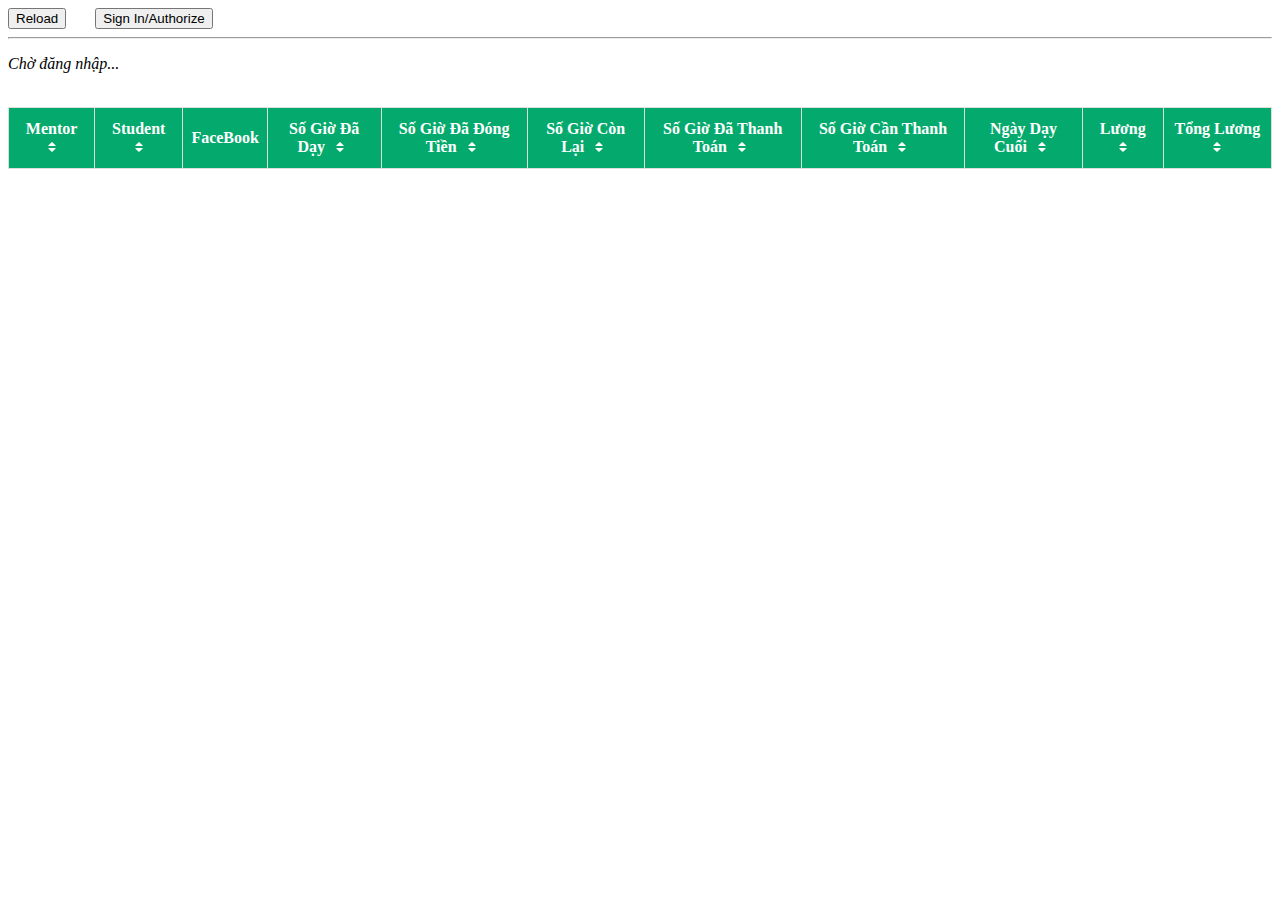
<file: index.html>
<!DOCTYPE html>
<html lang="en">

<head>
  <meta charset="UTF-8" />
  <meta http-equiv="X-UA-Compatible" content="IE=edge" />
  <meta name="viewport" content="width=device-width, initial-scale=1.0" />
  <link rel="stylesheet" href="assets/css/style.min.css">
  <title>Tracking</title>

</head>

<body>
  <button onclick="resets()">Reload</button>
  <button id="sign-in-or-out-button" style="margin-left: 25px">
    Sign In/Authorize
  </button>
  <div id="auth-status" style="display: inline; padding-left: 25px"></div>
  <hr />



  <p id="status">Chờ đăng nhập...</p>
  <p id="query"></p>
  <p id="totalSalary"></p>

  <div class="progress-bar">
    <div class="progress-bar-label"></div>
  </div>

  <div id="auth-status" style="display: inline; padding-left: 25px"></div>

  <div>
    <table id="table">
      <thead>
        <tr>
          <!-- <th>No.</th> -->
          <th>Mentor
            <button type="button" id="btn-sort-by-mentor">
              <span><svg version="1.1" id="Capa_1" xmlns="http://www.w3.org/2000/svg"
                  xmlns:xlink="http://www.w3.org/1999/xlink" x="0px" y="0px" width="10px" height="10px"
                  viewBox="0 0 401.998 401.998" style="enable-background: new 0 0 401.998 401.998" xml:space="preserve">
                  <g>
                    <g>
                      <path fill="#fff"
                        d="M73.092,164.452h255.813c4.949,0,9.233-1.807,12.848-5.424c3.613-3.616,5.427-7.898,5.427-12.847
                      c0-4.949-1.813-9.229-5.427-12.85L213.846,5.424C210.232,1.812,205.951,0,200.999,0s-9.233,1.812-12.85,5.424L60.242,133.331
                      c-3.617,3.617-5.424,7.901-5.424,12.85c0,4.948,1.807,9.231,5.424,12.847C63.863,162.645,68.144,164.452,73.092,164.452z">
                      </path>
                      <path fill="#fff"
                        d="M328.905,237.549H73.092c-4.952,0-9.233,1.808-12.85,5.421c-3.617,3.617-5.424,7.898-5.424,12.847
                      c0,4.949,1.807,9.233,5.424,12.848L188.149,396.57c3.621,3.617,7.902,5.428,12.85,5.428s9.233-1.811,12.847-5.428l127.907-127.906
                      c3.613-3.614,5.427-7.898,5.427-12.848c0-4.948-1.813-9.229-5.427-12.847C338.139,239.353,333.854,237.549,328.905,237.549z">
                      </path>
                    </g>
                  </g>
                  <g></g>
                  <g></g>
                  <g></g>
                  <g></g>
                  <g></g>
                  <g></g>
                  <g></g>
                  <g></g>
                  <g></g>
                  <g></g>
                  <g></g>
                  <g></g>
                  <g></g>
                  <g></g>
                  <g></g>
                </svg></span>
            </button>
          </th>
          <th>Student
            <button type="button" id="btn-sort-by-student">
              <span><svg version="1.1" id="Capa_1" xmlns="http://www.w3.org/2000/svg"
                  xmlns:xlink="http://www.w3.org/1999/xlink" x="0px" y="0px" width="10px" height="10px"
                  viewBox="0 0 401.998 401.998" style="enable-background: new 0 0 401.998 401.998" xml:space="preserve">
                  <g>
                    <g>
                      <path fill="#fff"
                        d="M73.092,164.452h255.813c4.949,0,9.233-1.807,12.848-5.424c3.613-3.616,5.427-7.898,5.427-12.847
                      c0-4.949-1.813-9.229-5.427-12.85L213.846,5.424C210.232,1.812,205.951,0,200.999,0s-9.233,1.812-12.85,5.424L60.242,133.331
                      c-3.617,3.617-5.424,7.901-5.424,12.85c0,4.948,1.807,9.231,5.424,12.847C63.863,162.645,68.144,164.452,73.092,164.452z">
                      </path>
                      <path fill="#fff"
                        d="M328.905,237.549H73.092c-4.952,0-9.233,1.808-12.85,5.421c-3.617,3.617-5.424,7.898-5.424,12.847
                      c0,4.949,1.807,9.233,5.424,12.848L188.149,396.57c3.621,3.617,7.902,5.428,12.85,5.428s9.233-1.811,12.847-5.428l127.907-127.906
                      c3.613-3.614,5.427-7.898,5.427-12.848c0-4.948-1.813-9.229-5.427-12.847C338.139,239.353,333.854,237.549,328.905,237.549z">
                      </path>
                    </g>
                  </g>
                  <g></g>
                  <g></g>
                  <g></g>
                  <g></g>
                  <g></g>
                  <g></g>
                  <g></g>
                  <g></g>
                  <g></g>
                  <g></g>
                  <g></g>
                  <g></g>
                  <g></g>
                  <g></g>
                  <g></g>
                </svg></span>
            </button>
          </th>
          <!-- <th>Status</th> -->
          <th>FaceBook</th>
          <th>
            Số Giờ Đã Dạy
            <!-- <button type="button" id="btn-sort-1">Sort</button> -->
            <button type="button" id="btn-sort-1">
              <span><svg version="1.1" id="Capa_1" xmlns="http://www.w3.org/2000/svg"
                  xmlns:xlink="http://www.w3.org/1999/xlink" x="0px" y="0px" width="10px" height="10px"
                  viewBox="0 0 401.998 401.998" style="enable-background: new 0 0 401.998 401.998" xml:space="preserve">
                  <g>
                    <g>
                      <path fill="#fff"
                        d="M73.092,164.452h255.813c4.949,0,9.233-1.807,12.848-5.424c3.613-3.616,5.427-7.898,5.427-12.847
                      c0-4.949-1.813-9.229-5.427-12.85L213.846,5.424C210.232,1.812,205.951,0,200.999,0s-9.233,1.812-12.85,5.424L60.242,133.331
                      c-3.617,3.617-5.424,7.901-5.424,12.85c0,4.948,1.807,9.231,5.424,12.847C63.863,162.645,68.144,164.452,73.092,164.452z">
                      </path>
                      <path fill="#fff"
                        d="M328.905,237.549H73.092c-4.952,0-9.233,1.808-12.85,5.421c-3.617,3.617-5.424,7.898-5.424,12.847
                      c0,4.949,1.807,9.233,5.424,12.848L188.149,396.57c3.621,3.617,7.902,5.428,12.85,5.428s9.233-1.811,12.847-5.428l127.907-127.906
                      c3.613-3.614,5.427-7.898,5.427-12.848c0-4.948-1.813-9.229-5.427-12.847C338.139,239.353,333.854,237.549,328.905,237.549z">
                      </path>
                    </g>
                  </g>
                  <g></g>
                  <g></g>
                  <g></g>
                  <g></g>
                  <g></g>
                  <g></g>
                  <g></g>
                  <g></g>
                  <g></g>
                  <g></g>
                  <g></g>
                  <g></g>
                  <g></g>
                  <g></g>
                  <g></g>
                </svg></span>
            </button>
          </th>
          <th>
            Số Giờ Đã Đóng Tiền
            <button type="button" id="btn-sort-2"> <span><svg version="1.1" id="Capa_1"
                  xmlns="http://www.w3.org/2000/svg" xmlns:xlink="http://www.w3.org/1999/xlink" x="0px" y="0px"
                  width="10px" height="10px" viewBox="0 0 401.998 401.998"
                  style="enable-background: new 0 0 401.998 401.998" xml:space="preserve">
                  <g>
                    <g>
                      <path fill="#fff"
                        d="M73.092,164.452h255.813c4.949,0,9.233-1.807,12.848-5.424c3.613-3.616,5.427-7.898,5.427-12.847
                  c0-4.949-1.813-9.229-5.427-12.85L213.846,5.424C210.232,1.812,205.951,0,200.999,0s-9.233,1.812-12.85,5.424L60.242,133.331
                  c-3.617,3.617-5.424,7.901-5.424,12.85c0,4.948,1.807,9.231,5.424,12.847C63.863,162.645,68.144,164.452,73.092,164.452z">
                      </path>
                      <path fill="#fff"
                        d="M328.905,237.549H73.092c-4.952,0-9.233,1.808-12.85,5.421c-3.617,3.617-5.424,7.898-5.424,12.847
                  c0,4.949,1.807,9.233,5.424,12.848L188.149,396.57c3.621,3.617,7.902,5.428,12.85,5.428s9.233-1.811,12.847-5.428l127.907-127.906
                  c3.613-3.614,5.427-7.898,5.427-12.848c0-4.948-1.813-9.229-5.427-12.847C338.139,239.353,333.854,237.549,328.905,237.549z">
                      </path>
                    </g>
                  </g>
                  <g></g>
                  <g></g>
                  <g></g>
                  <g></g>
                  <g></g>
                  <g></g>
                  <g></g>
                  <g></g>
                  <g></g>
                  <g></g>
                  <g></g>
                  <g></g>
                  <g></g>
                  <g></g>
                  <g></g>
                </svg></span></button>
          </th>
          <th>
            Số Giờ Còn Lại <button type="button" id="btn-sort-3"><span><svg version="1.1" id="Capa_1"
                  xmlns="http://www.w3.org/2000/svg" xmlns:xlink="http://www.w3.org/1999/xlink" x="0px" y="0px"
                  width="10px" height="10px" viewBox="0 0 401.998 401.998"
                  style="enable-background: new 0 0 401.998 401.998" xml:space="preserve">
                  <g>
                    <g>
                      <path fill="#fff"
                        d="M73.092,164.452h255.813c4.949,0,9.233-1.807,12.848-5.424c3.613-3.616,5.427-7.898,5.427-12.847
                  c0-4.949-1.813-9.229-5.427-12.85L213.846,5.424C210.232,1.812,205.951,0,200.999,0s-9.233,1.812-12.85,5.424L60.242,133.331
                  c-3.617,3.617-5.424,7.901-5.424,12.85c0,4.948,1.807,9.231,5.424,12.847C63.863,162.645,68.144,164.452,73.092,164.452z">
                      </path>
                      <path fill="#fff"
                        d="M328.905,237.549H73.092c-4.952,0-9.233,1.808-12.85,5.421c-3.617,3.617-5.424,7.898-5.424,12.847
                  c0,4.949,1.807,9.233,5.424,12.848L188.149,396.57c3.621,3.617,7.902,5.428,12.85,5.428s9.233-1.811,12.847-5.428l127.907-127.906
                  c3.613-3.614,5.427-7.898,5.427-12.848c0-4.948-1.813-9.229-5.427-12.847C338.139,239.353,333.854,237.549,328.905,237.549z">
                      </path>
                    </g>
                  </g>
                  <g></g>
                  <g></g>
                  <g></g>
                  <g></g>
                  <g></g>
                  <g></g>
                  <g></g>
                  <g></g>
                  <g></g>
                  <g></g>
                  <g></g>
                  <g></g>
                  <g></g>
                  <g></g>
                  <g></g>
                </svg></span></button>
          </th>
          <th>
            Số Giờ Đã Thanh Toán
            <button type="button" id="btn-sort-4"><span><svg version="1.1" id="Capa_1"
                  xmlns="http://www.w3.org/2000/svg" xmlns:xlink="http://www.w3.org/1999/xlink" x="0px" y="0px"
                  width="10px" height="10px" viewBox="0 0 401.998 401.998"
                  style="enable-background: new 0 0 401.998 401.998" xml:space="preserve">
                  <g>
                    <g>
                      <path fill="#fff"
                        d="M73.092,164.452h255.813c4.949,0,9.233-1.807,12.848-5.424c3.613-3.616,5.427-7.898,5.427-12.847
                  c0-4.949-1.813-9.229-5.427-12.85L213.846,5.424C210.232,1.812,205.951,0,200.999,0s-9.233,1.812-12.85,5.424L60.242,133.331
                  c-3.617,3.617-5.424,7.901-5.424,12.85c0,4.948,1.807,9.231,5.424,12.847C63.863,162.645,68.144,164.452,73.092,164.452z">
                      </path>
                      <path fill="#fff"
                        d="M328.905,237.549H73.092c-4.952,0-9.233,1.808-12.85,5.421c-3.617,3.617-5.424,7.898-5.424,12.847
                  c0,4.949,1.807,9.233,5.424,12.848L188.149,396.57c3.621,3.617,7.902,5.428,12.85,5.428s9.233-1.811,12.847-5.428l127.907-127.906
                  c3.613-3.614,5.427-7.898,5.427-12.848c0-4.948-1.813-9.229-5.427-12.847C338.139,239.353,333.854,237.549,328.905,237.549z">
                      </path>
                    </g>
                  </g>
                  <g></g>
                  <g></g>
                  <g></g>
                  <g></g>
                  <g></g>
                  <g></g>
                  <g></g>
                  <g></g>
                  <g></g>
                  <g></g>
                  <g></g>
                  <g></g>
                  <g></g>
                  <g></g>
                  <g></g>
                </svg></span></button>
          </th>
          <th>
            Số Giờ Cần Thanh Toán
            <button type="button" id="btn-sort-5"><span><svg version="1.1" id="Capa_1"
                  xmlns="http://www.w3.org/2000/svg" xmlns:xlink="http://www.w3.org/1999/xlink" x="0px" y="0px"
                  width="10px" height="10px" viewBox="0 0 401.998 401.998"
                  style="enable-background: new 0 0 401.998 401.998" xml:space="preserve">
                  <g>
                    <g>
                      <path fill="#fff"
                        d="M73.092,164.452h255.813c4.949,0,9.233-1.807,12.848-5.424c3.613-3.616,5.427-7.898,5.427-12.847
                  c0-4.949-1.813-9.229-5.427-12.85L213.846,5.424C210.232,1.812,205.951,0,200.999,0s-9.233,1.812-12.85,5.424L60.242,133.331
                  c-3.617,3.617-5.424,7.901-5.424,12.85c0,4.948,1.807,9.231,5.424,12.847C63.863,162.645,68.144,164.452,73.092,164.452z">
                      </path>
                      <path fill="#fff"
                        d="M328.905,237.549H73.092c-4.952,0-9.233,1.808-12.85,5.421c-3.617,3.617-5.424,7.898-5.424,12.847
                  c0,4.949,1.807,9.233,5.424,12.848L188.149,396.57c3.621,3.617,7.902,5.428,12.85,5.428s9.233-1.811,12.847-5.428l127.907-127.906
                  c3.613-3.614,5.427-7.898,5.427-12.848c0-4.948-1.813-9.229-5.427-12.847C338.139,239.353,333.854,237.549,328.905,237.549z">
                      </path>
                    </g>
                  </g>
                  <g></g>
                  <g></g>
                  <g></g>
                  <g></g>
                  <g></g>
                  <g></g>
                  <g></g>
                  <g></g>
                  <g></g>
                  <g></g>
                  <g></g>
                  <g></g>
                  <g></g>
                  <g></g>
                  <g></g>
                </svg></span></button>
          </th>
          <th>Ngày Dạy Cuối
            <button type="button" id="btn-sort-last-day"><span><svg version="1.1" id="Capa_1"
                  xmlns="http://www.w3.org/2000/svg" xmlns:xlink="http://www.w3.org/1999/xlink" x="0px" y="0px"
                  width="10px" height="10px" viewBox="0 0 401.998 401.998"
                  style="enable-background: new 0 0 401.998 401.998" xml:space="preserve">
                  <g>
                    <g>
                      <path fill="#fff"
                        d="M73.092,164.452h255.813c4.949,0,9.233-1.807,12.848-5.424c3.613-3.616,5.427-7.898,5.427-12.847
          c0-4.949-1.813-9.229-5.427-12.85L213.846,5.424C210.232,1.812,205.951,0,200.999,0s-9.233,1.812-12.85,5.424L60.242,133.331
          c-3.617,3.617-5.424,7.901-5.424,12.85c0,4.948,1.807,9.231,5.424,12.847C63.863,162.645,68.144,164.452,73.092,164.452z">
                      </path>
                      <path fill="#fff"
                        d="M328.905,237.549H73.092c-4.952,0-9.233,1.808-12.85,5.421c-3.617,3.617-5.424,7.898-5.424,12.847
          c0,4.949,1.807,9.233,5.424,12.848L188.149,396.57c3.621,3.617,7.902,5.428,12.85,5.428s9.233-1.811,12.847-5.428l127.907-127.906
          c3.613-3.614,5.427-7.898,5.427-12.848c0-4.948-1.813-9.229-5.427-12.847C338.139,239.353,333.854,237.549,328.905,237.549z">
                      </path>
                    </g>
                  </g>
                  <g></g>
                  <g></g>
                  <g></g>
                  <g></g>
                  <g></g>
                  <g></g>
                  <g></g>
                  <g></g>
                  <g></g>
                  <g></g>
                  <g></g>
                  <g></g>
                  <g></g>
                  <g></g>
                  <g></g>
                </svg></span></button>
          </th>
          <th>Lương
            <button type="button" id="btn-sort-salary"><span><svg version="1.1" id="Capa_1"
                  xmlns="http://www.w3.org/2000/svg" xmlns:xlink="http://www.w3.org/1999/xlink" x="0px" y="0px"
                  width="10px" height="10px" viewBox="0 0 401.998 401.998"
                  style="enable-background: new 0 0 401.998 401.998" xml:space="preserve">
                  <g>
                    <g>
                      <path fill="#fff"
                        d="M73.092,164.452h255.813c4.949,0,9.233-1.807,12.848-5.424c3.613-3.616,5.427-7.898,5.427-12.847
              c0-4.949-1.813-9.229-5.427-12.85L213.846,5.424C210.232,1.812,205.951,0,200.999,0s-9.233,1.812-12.85,5.424L60.242,133.331
              c-3.617,3.617-5.424,7.901-5.424,12.85c0,4.948,1.807,9.231,5.424,12.847C63.863,162.645,68.144,164.452,73.092,164.452z">
                      </path>
                      <path fill="#fff"
                        d="M328.905,237.549H73.092c-4.952,0-9.233,1.808-12.85,5.421c-3.617,3.617-5.424,7.898-5.424,12.847
              c0,4.949,1.807,9.233,5.424,12.848L188.149,396.57c3.621,3.617,7.902,5.428,12.85,5.428s9.233-1.811,12.847-5.428l127.907-127.906
              c3.613-3.614,5.427-7.898,5.427-12.848c0-4.948-1.813-9.229-5.427-12.847C338.139,239.353,333.854,237.549,328.905,237.549z">
                      </path>
                    </g>
                  </g>
                  <g></g>
                  <g></g>
                  <g></g>
                  <g></g>
                  <g></g>
                  <g></g>
                  <g></g>
                  <g></g>
                  <g></g>
                  <g></g>
                  <g></g>
                  <g></g>
                  <g></g>
                  <g></g>
                  <g></g>
                </svg></span></button>
          </th>
          <th>Tổng Lương
            <button type="button" id="btn-sort-total-salary"><span><svg version="1.1" id="Capa_1"
                  xmlns="http://www.w3.org/2000/svg" xmlns:xlink="http://www.w3.org/1999/xlink" x="0px" y="0px"
                  width="10px" height="10px" viewBox="0 0 401.998 401.998"
                  style="enable-background: new 0 0 401.998 401.998" xml:space="preserve">
                  <g>
                    <g>
                      <path fill="#fff"
                        d="M73.092,164.452h255.813c4.949,0,9.233-1.807,12.848-5.424c3.613-3.616,5.427-7.898,5.427-12.847
              c0-4.949-1.813-9.229-5.427-12.85L213.846,5.424C210.232,1.812,205.951,0,200.999,0s-9.233,1.812-12.85,5.424L60.242,133.331
              c-3.617,3.617-5.424,7.901-5.424,12.85c0,4.948,1.807,9.231,5.424,12.847C63.863,162.645,68.144,164.452,73.092,164.452z">
                      </path>
                      <path fill="#fff"
                        d="M328.905,237.549H73.092c-4.952,0-9.233,1.808-12.85,5.421c-3.617,3.617-5.424,7.898-5.424,12.847
              c0,4.949,1.807,9.233,5.424,12.848L188.149,396.57c3.621,3.617,7.902,5.428,12.85,5.428s9.233-1.811,12.847-5.428l127.907-127.906
              c3.613-3.614,5.427-7.898,5.427-12.848c0-4.948-1.813-9.229-5.427-12.847C338.139,239.353,333.854,237.549,328.905,237.549z">
                      </path>
                    </g>
                  </g>
                  <g></g>
                  <g></g>
                  <g></g>
                  <g></g>
                  <g></g>
                  <g></g>
                  <g></g>
                  <g></g>
                  <g></g>
                  <g></g>
                  <g></g>
                  <g></g>
                  <g></g>
                  <g></g>
                  <g></g>
                </svg></span></button>
          </th>
        </tr>
      </thead>
      <tbody></tbody>
    </table>
    <!-- Popup thông báo lỗi -->
    <div class="popup">
      <svg version="1.1" id="Layer_1" xmlns="http://www.w3.org/2000/svg" xmlns:xlink="http://www.w3.org/1999/xlink"
        x="0px" y="0px" viewBox="0 0 512 512" style="enable-background:new 0 0 512 512;" xml:space="preserve">
        <style type="text/css">
          .st0 {
            fill: none;
            stroke: #FF0000;
            stroke-width: 35;
            stroke-linecap: round;
            stroke-linejoin: round;
            stroke-miterlimit: 10;
          }
        </style>
        <polygon class="st0" points="250.7901,48.8625 24.2979,433.1776 487.7021,433.1776 " />
        <g>
          <path d="M256,173.9362c3.1303,3.2315,5.7856,6.4631,8.2664,9.6946c1.2897,1.6158,2.3926,3.2315,3.598,4.8473
		c1.1111,1.6158,2.2431,3.2315,3.3004,4.8473c0.208,0.4039,0.2932,0.8079,0.2375,1.2118c-0.0468,0.4039-0.1979,0.8079-0.2915,1.2118
		c-0.1055,0.4039-0.1202,0.8079-0.1108,1.2118v1.2118v4.8473v9.6946v38.7785v38.7785v19.3893l-3.349,4.8473
		c-1.1918,1.6158-2.3101,3.2315-3.5791,4.8473c-2.4592,3.2316-5.0625,6.4631-8.072,9.6946
		c-3.0095-3.2315-5.6127-6.4631-8.072-9.6946c-1.269-1.6158-2.3873-3.2315-3.5791-4.8473L241,309.661v-19.3893v-38.7785v-38.7785
		v-9.6946v-4.8473v-1.2118c0.0094-0.4039-0.0052-0.8079-0.1108-1.2118c-0.0936-0.4039-0.2447-0.8079-0.2915-1.2118
		c-0.0557-0.4039,0.0294-0.8079,0.2375-1.2118c1.0572-1.6158,2.1892-3.2315,3.3003-4.8473c1.2054-1.6158,2.3083-3.2316,3.598-4.8473
		C250.2144,180.3993,252.8697,177.1677,256,173.9362z" />
        </g>
        <circle cx="256" cy="371.1742" r="15.8911" />
      </svg>
      <p>Có lỗi xảy ra! Hãy reload lại trang</p>
      <button onclick="resets()">Reload</button>
    </div>
  </div>
  <script src="https://ajax.googleapis.com/ajax/libs/jquery/1.11.3/jquery.min.js"></script>
  <script src="assets/js/app.min.js"></script>
  <script async defer src="https://apis.google.com/js/api.js" onload="this.onload=function(){};handleClientLoad()"
    onreadystatechange="if (this.readyState === 'complete') this.onload()"></script>
</body>

</html>
</file>
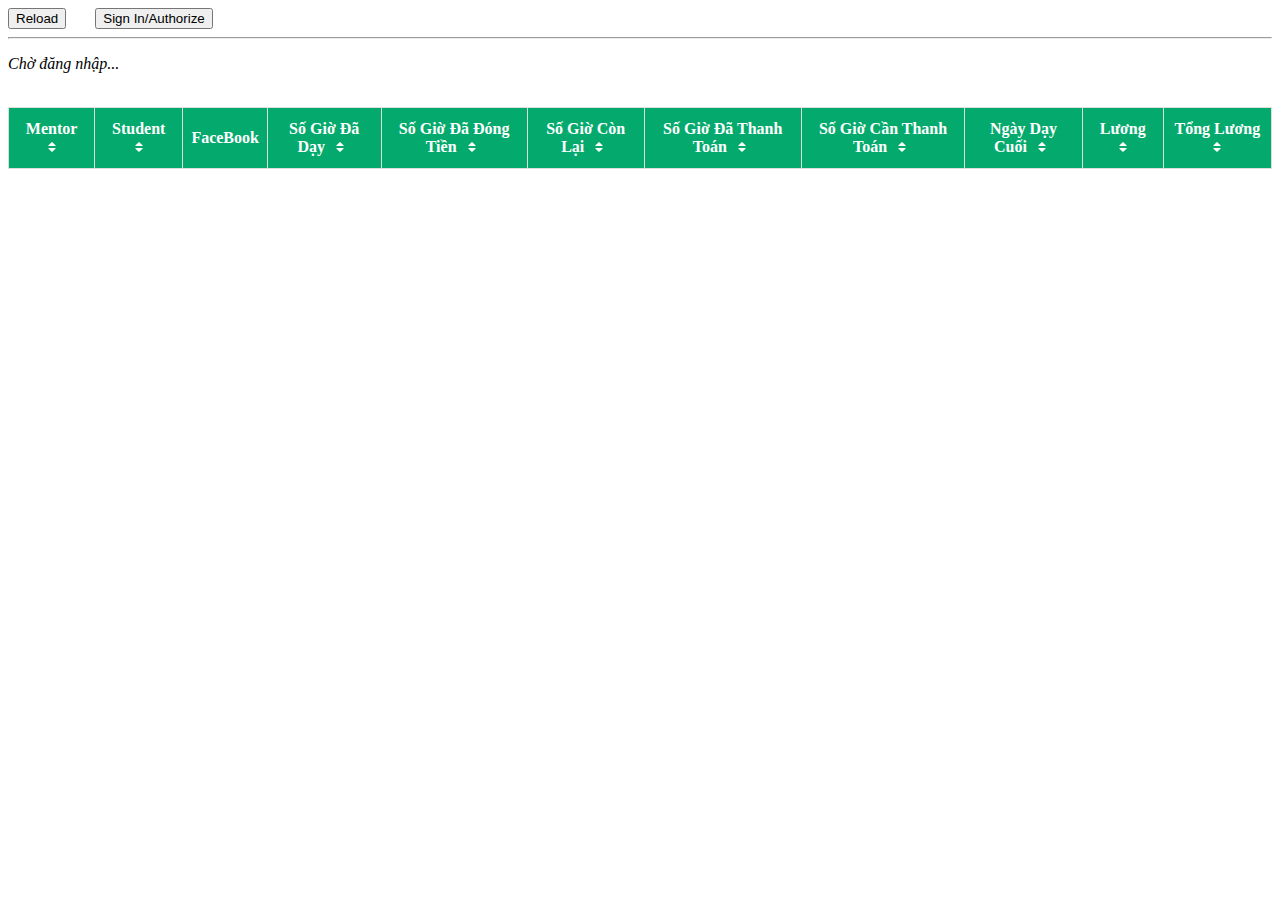
<file: origin/index.html>
<!DOCTYPE html>
<html lang="en">

<head>
  <meta charset="UTF-8" />
  <meta http-equiv="X-UA-Compatible" content="IE=edge" />
  <meta name="viewport" content="width=device-width, initial-scale=1.0" />
  <title>Tracking</title>
  <style>
    table {
      width: 100%;
      border-collapse: collapse;
      text-align: center;
    }

    #status {
      font-style: italic;
    }

    #totalSalary {
      font-weight: bold;
    }

    table td,
    table th {
      border: 1px solid #ddd;
      padding: 8px;
    }

    table th {
      padding-top: 12px;
      padding-bottom: 12px;
      background-color: #04aa6d;
      color: white;
    }

    table tr:nth-child(even) {
      background-color: #f2f2f2;
    }

    table tr:hover {
      background-color: #ddd;
    }

    [id*="btn-sort-"] {
      border: none;
      background: transparent;
      cursor: pointer;
    }

    [id*="filter"] {
      cursor: pointer;
    }

    .loader {
      border: 3px solid #f3f3f3;
      border-radius: 50%;
      border-top: 3px solid #3498db;
      width: 20px;
      height: 20px;
      -webkit-animation: spin 2s linear infinite;
      /* Safari */
      animation: spin 2s linear infinite;
    }

    a {
      text-decoration: none;
    }

    /* Safari */
    @-webkit-keyframes spin {
      0% {
        -webkit-transform: rotate(0deg);
      }

      100% {
        -webkit-transform: rotate(360deg);
      }
    }

    @keyframes spin {
      0% {
        transform: rotate(0deg);
      }

      100% {
        transform: rotate(360deg);
      }
    }

    .popup {
      display: none;
      position: absolute;
      top: 40px;
      right: 50%;
      padding: 15px;
      width: 300px;
      transform: translateX(50%);
      border-radius: 6px;
      text-align: center;
      box-shadow: rgb(60 64 67 / 30%) 0px 1px 2px 0px, rgb(60 64 67 / 15%) 0px 2px 6px 2px;
      background-color: #eee;
    }

    .popup svg {
      width: 70px;
    }

    .popup button {
      padding: 5px 10px;
    }
  </style>
</head>

<body>
  <button onclick="resets()">Reload</button>
  <button id="sign-in-or-out-button" style="margin-left: 25px">
    Sign In/Authorize
  </button>
  <div id="auth-status" style="display: inline; padding-left: 25px"></div>
  <hr />



  <p id="status">Chờ đăng nhập...</p>
  <p id="query"></p>
  <p id="totalSalary"></p>
  <style>
    .progress-bar {
      width: 300px;
      background-color: #eee;
    }
    .progress-bar .progress-bar-label {
      text-align: center;
      background-color: #04aa6d;
      width: 25%;
      color: #fff;
    }
  </style>
  <div class="progress-bar">
    <div class="progress-bar-label"></div>
  </div>

  <div id="auth-status" style="display: inline; padding-left: 25px"></div>
  
  <div>
    <table id="table">
      <thead>
        <tr>
          <!-- <th>No.</th> -->
          <th>Mentor
            <button type="button" id="btn-sort-by-mentor">
              <span><svg version="1.1" id="Capa_1" xmlns="http://www.w3.org/2000/svg"
                  xmlns:xlink="http://www.w3.org/1999/xlink" x="0px" y="0px" width="10px" height="10px"
                  viewBox="0 0 401.998 401.998" style="enable-background: new 0 0 401.998 401.998" xml:space="preserve">
                  <g>
                    <g>
                      <path fill="#fff"
                        d="M73.092,164.452h255.813c4.949,0,9.233-1.807,12.848-5.424c3.613-3.616,5.427-7.898,5.427-12.847
                      c0-4.949-1.813-9.229-5.427-12.85L213.846,5.424C210.232,1.812,205.951,0,200.999,0s-9.233,1.812-12.85,5.424L60.242,133.331
                      c-3.617,3.617-5.424,7.901-5.424,12.85c0,4.948,1.807,9.231,5.424,12.847C63.863,162.645,68.144,164.452,73.092,164.452z">
                      </path>
                      <path fill="#fff"
                        d="M328.905,237.549H73.092c-4.952,0-9.233,1.808-12.85,5.421c-3.617,3.617-5.424,7.898-5.424,12.847
                      c0,4.949,1.807,9.233,5.424,12.848L188.149,396.57c3.621,3.617,7.902,5.428,12.85,5.428s9.233-1.811,12.847-5.428l127.907-127.906
                      c3.613-3.614,5.427-7.898,5.427-12.848c0-4.948-1.813-9.229-5.427-12.847C338.139,239.353,333.854,237.549,328.905,237.549z">
                      </path>
                    </g>
                  </g>
                  <g></g>
                  <g></g>
                  <g></g>
                  <g></g>
                  <g></g>
                  <g></g>
                  <g></g>
                  <g></g>
                  <g></g>
                  <g></g>
                  <g></g>
                  <g></g>
                  <g></g>
                  <g></g>
                  <g></g>
                </svg></span>
            </button>
          </th>
          <th>Student
            <button type="button" id="btn-sort-by-student">
              <span><svg version="1.1" id="Capa_1" xmlns="http://www.w3.org/2000/svg"
                  xmlns:xlink="http://www.w3.org/1999/xlink" x="0px" y="0px" width="10px" height="10px"
                  viewBox="0 0 401.998 401.998" style="enable-background: new 0 0 401.998 401.998" xml:space="preserve">
                  <g>
                    <g>
                      <path fill="#fff"
                        d="M73.092,164.452h255.813c4.949,0,9.233-1.807,12.848-5.424c3.613-3.616,5.427-7.898,5.427-12.847
                      c0-4.949-1.813-9.229-5.427-12.85L213.846,5.424C210.232,1.812,205.951,0,200.999,0s-9.233,1.812-12.85,5.424L60.242,133.331
                      c-3.617,3.617-5.424,7.901-5.424,12.85c0,4.948,1.807,9.231,5.424,12.847C63.863,162.645,68.144,164.452,73.092,164.452z">
                      </path>
                      <path fill="#fff"
                        d="M328.905,237.549H73.092c-4.952,0-9.233,1.808-12.85,5.421c-3.617,3.617-5.424,7.898-5.424,12.847
                      c0,4.949,1.807,9.233,5.424,12.848L188.149,396.57c3.621,3.617,7.902,5.428,12.85,5.428s9.233-1.811,12.847-5.428l127.907-127.906
                      c3.613-3.614,5.427-7.898,5.427-12.848c0-4.948-1.813-9.229-5.427-12.847C338.139,239.353,333.854,237.549,328.905,237.549z">
                      </path>
                    </g>
                  </g>
                  <g></g>
                  <g></g>
                  <g></g>
                  <g></g>
                  <g></g>
                  <g></g>
                  <g></g>
                  <g></g>
                  <g></g>
                  <g></g>
                  <g></g>
                  <g></g>
                  <g></g>
                  <g></g>
                  <g></g>
                </svg></span>
            </button>
          </th>
          <!-- <th>Status</th> -->
          <th>FaceBook</th>
          <th>
            Số Giờ Đã Dạy
            <!-- <button type="button" id="btn-sort-1">Sort</button> -->
            <button type="button" id="btn-sort-1">
              <span><svg version="1.1" id="Capa_1" xmlns="http://www.w3.org/2000/svg"
                  xmlns:xlink="http://www.w3.org/1999/xlink" x="0px" y="0px" width="10px" height="10px"
                  viewBox="0 0 401.998 401.998" style="enable-background: new 0 0 401.998 401.998" xml:space="preserve">
                  <g>
                    <g>
                      <path fill="#fff"
                        d="M73.092,164.452h255.813c4.949,0,9.233-1.807,12.848-5.424c3.613-3.616,5.427-7.898,5.427-12.847
                      c0-4.949-1.813-9.229-5.427-12.85L213.846,5.424C210.232,1.812,205.951,0,200.999,0s-9.233,1.812-12.85,5.424L60.242,133.331
                      c-3.617,3.617-5.424,7.901-5.424,12.85c0,4.948,1.807,9.231,5.424,12.847C63.863,162.645,68.144,164.452,73.092,164.452z">
                      </path>
                      <path fill="#fff"
                        d="M328.905,237.549H73.092c-4.952,0-9.233,1.808-12.85,5.421c-3.617,3.617-5.424,7.898-5.424,12.847
                      c0,4.949,1.807,9.233,5.424,12.848L188.149,396.57c3.621,3.617,7.902,5.428,12.85,5.428s9.233-1.811,12.847-5.428l127.907-127.906
                      c3.613-3.614,5.427-7.898,5.427-12.848c0-4.948-1.813-9.229-5.427-12.847C338.139,239.353,333.854,237.549,328.905,237.549z">
                      </path>
                    </g>
                  </g>
                  <g></g>
                  <g></g>
                  <g></g>
                  <g></g>
                  <g></g>
                  <g></g>
                  <g></g>
                  <g></g>
                  <g></g>
                  <g></g>
                  <g></g>
                  <g></g>
                  <g></g>
                  <g></g>
                  <g></g>
                </svg></span>
            </button>
          </th>
          <th>
            Số Giờ Đã Đóng Tiền
            <button type="button" id="btn-sort-2"> <span><svg version="1.1" id="Capa_1"
                  xmlns="http://www.w3.org/2000/svg" xmlns:xlink="http://www.w3.org/1999/xlink" x="0px" y="0px"
                  width="10px" height="10px" viewBox="0 0 401.998 401.998"
                  style="enable-background: new 0 0 401.998 401.998" xml:space="preserve">
                  <g>
                    <g>
                      <path fill="#fff"
                        d="M73.092,164.452h255.813c4.949,0,9.233-1.807,12.848-5.424c3.613-3.616,5.427-7.898,5.427-12.847
                  c0-4.949-1.813-9.229-5.427-12.85L213.846,5.424C210.232,1.812,205.951,0,200.999,0s-9.233,1.812-12.85,5.424L60.242,133.331
                  c-3.617,3.617-5.424,7.901-5.424,12.85c0,4.948,1.807,9.231,5.424,12.847C63.863,162.645,68.144,164.452,73.092,164.452z">
                      </path>
                      <path fill="#fff"
                        d="M328.905,237.549H73.092c-4.952,0-9.233,1.808-12.85,5.421c-3.617,3.617-5.424,7.898-5.424,12.847
                  c0,4.949,1.807,9.233,5.424,12.848L188.149,396.57c3.621,3.617,7.902,5.428,12.85,5.428s9.233-1.811,12.847-5.428l127.907-127.906
                  c3.613-3.614,5.427-7.898,5.427-12.848c0-4.948-1.813-9.229-5.427-12.847C338.139,239.353,333.854,237.549,328.905,237.549z">
                      </path>
                    </g>
                  </g>
                  <g></g>
                  <g></g>
                  <g></g>
                  <g></g>
                  <g></g>
                  <g></g>
                  <g></g>
                  <g></g>
                  <g></g>
                  <g></g>
                  <g></g>
                  <g></g>
                  <g></g>
                  <g></g>
                  <g></g>
                </svg></span></button>
          </th>
          <th>
            Số Giờ Còn Lại <button type="button" id="btn-sort-3"><span><svg version="1.1" id="Capa_1"
                  xmlns="http://www.w3.org/2000/svg" xmlns:xlink="http://www.w3.org/1999/xlink" x="0px" y="0px"
                  width="10px" height="10px" viewBox="0 0 401.998 401.998"
                  style="enable-background: new 0 0 401.998 401.998" xml:space="preserve">
                  <g>
                    <g>
                      <path fill="#fff"
                        d="M73.092,164.452h255.813c4.949,0,9.233-1.807,12.848-5.424c3.613-3.616,5.427-7.898,5.427-12.847
                  c0-4.949-1.813-9.229-5.427-12.85L213.846,5.424C210.232,1.812,205.951,0,200.999,0s-9.233,1.812-12.85,5.424L60.242,133.331
                  c-3.617,3.617-5.424,7.901-5.424,12.85c0,4.948,1.807,9.231,5.424,12.847C63.863,162.645,68.144,164.452,73.092,164.452z">
                      </path>
                      <path fill="#fff"
                        d="M328.905,237.549H73.092c-4.952,0-9.233,1.808-12.85,5.421c-3.617,3.617-5.424,7.898-5.424,12.847
                  c0,4.949,1.807,9.233,5.424,12.848L188.149,396.57c3.621,3.617,7.902,5.428,12.85,5.428s9.233-1.811,12.847-5.428l127.907-127.906
                  c3.613-3.614,5.427-7.898,5.427-12.848c0-4.948-1.813-9.229-5.427-12.847C338.139,239.353,333.854,237.549,328.905,237.549z">
                      </path>
                    </g>
                  </g>
                  <g></g>
                  <g></g>
                  <g></g>
                  <g></g>
                  <g></g>
                  <g></g>
                  <g></g>
                  <g></g>
                  <g></g>
                  <g></g>
                  <g></g>
                  <g></g>
                  <g></g>
                  <g></g>
                  <g></g>
                </svg></span></button>
          </th>
          <th>
            Số Giờ Đã Thanh Toán
            <button type="button" id="btn-sort-4"><span><svg version="1.1" id="Capa_1"
                  xmlns="http://www.w3.org/2000/svg" xmlns:xlink="http://www.w3.org/1999/xlink" x="0px" y="0px"
                  width="10px" height="10px" viewBox="0 0 401.998 401.998"
                  style="enable-background: new 0 0 401.998 401.998" xml:space="preserve">
                  <g>
                    <g>
                      <path fill="#fff"
                        d="M73.092,164.452h255.813c4.949,0,9.233-1.807,12.848-5.424c3.613-3.616,5.427-7.898,5.427-12.847
                  c0-4.949-1.813-9.229-5.427-12.85L213.846,5.424C210.232,1.812,205.951,0,200.999,0s-9.233,1.812-12.85,5.424L60.242,133.331
                  c-3.617,3.617-5.424,7.901-5.424,12.85c0,4.948,1.807,9.231,5.424,12.847C63.863,162.645,68.144,164.452,73.092,164.452z">
                      </path>
                      <path fill="#fff"
                        d="M328.905,237.549H73.092c-4.952,0-9.233,1.808-12.85,5.421c-3.617,3.617-5.424,7.898-5.424,12.847
                  c0,4.949,1.807,9.233,5.424,12.848L188.149,396.57c3.621,3.617,7.902,5.428,12.85,5.428s9.233-1.811,12.847-5.428l127.907-127.906
                  c3.613-3.614,5.427-7.898,5.427-12.848c0-4.948-1.813-9.229-5.427-12.847C338.139,239.353,333.854,237.549,328.905,237.549z">
                      </path>
                    </g>
                  </g>
                  <g></g>
                  <g></g>
                  <g></g>
                  <g></g>
                  <g></g>
                  <g></g>
                  <g></g>
                  <g></g>
                  <g></g>
                  <g></g>
                  <g></g>
                  <g></g>
                  <g></g>
                  <g></g>
                  <g></g>
                </svg></span></button>
          </th>
          <th>
            Số Giờ Cần Thanh Toán
            <button type="button" id="btn-sort-5"><span><svg version="1.1" id="Capa_1"
                  xmlns="http://www.w3.org/2000/svg" xmlns:xlink="http://www.w3.org/1999/xlink" x="0px" y="0px"
                  width="10px" height="10px" viewBox="0 0 401.998 401.998"
                  style="enable-background: new 0 0 401.998 401.998" xml:space="preserve">
                  <g>
                    <g>
                      <path fill="#fff"
                        d="M73.092,164.452h255.813c4.949,0,9.233-1.807,12.848-5.424c3.613-3.616,5.427-7.898,5.427-12.847
                  c0-4.949-1.813-9.229-5.427-12.85L213.846,5.424C210.232,1.812,205.951,0,200.999,0s-9.233,1.812-12.85,5.424L60.242,133.331
                  c-3.617,3.617-5.424,7.901-5.424,12.85c0,4.948,1.807,9.231,5.424,12.847C63.863,162.645,68.144,164.452,73.092,164.452z">
                      </path>
                      <path fill="#fff"
                        d="M328.905,237.549H73.092c-4.952,0-9.233,1.808-12.85,5.421c-3.617,3.617-5.424,7.898-5.424,12.847
                  c0,4.949,1.807,9.233,5.424,12.848L188.149,396.57c3.621,3.617,7.902,5.428,12.85,5.428s9.233-1.811,12.847-5.428l127.907-127.906
                  c3.613-3.614,5.427-7.898,5.427-12.848c0-4.948-1.813-9.229-5.427-12.847C338.139,239.353,333.854,237.549,328.905,237.549z">
                      </path>
                    </g>
                  </g>
                  <g></g>
                  <g></g>
                  <g></g>
                  <g></g>
                  <g></g>
                  <g></g>
                  <g></g>
                  <g></g>
                  <g></g>
                  <g></g>
                  <g></g>
                  <g></g>
                  <g></g>
                  <g></g>
                  <g></g>
                </svg></span></button>
          </th>
          <th>Ngày Dạy Cuối
            <button type="button" id="btn-sort-last-day"><span><svg version="1.1" id="Capa_1"
                  xmlns="http://www.w3.org/2000/svg" xmlns:xlink="http://www.w3.org/1999/xlink" x="0px" y="0px"
                  width="10px" height="10px" viewBox="0 0 401.998 401.998"
                  style="enable-background: new 0 0 401.998 401.998" xml:space="preserve">
                  <g>
                    <g>
                      <path fill="#fff"
                        d="M73.092,164.452h255.813c4.949,0,9.233-1.807,12.848-5.424c3.613-3.616,5.427-7.898,5.427-12.847
          c0-4.949-1.813-9.229-5.427-12.85L213.846,5.424C210.232,1.812,205.951,0,200.999,0s-9.233,1.812-12.85,5.424L60.242,133.331
          c-3.617,3.617-5.424,7.901-5.424,12.85c0,4.948,1.807,9.231,5.424,12.847C63.863,162.645,68.144,164.452,73.092,164.452z">
                      </path>
                      <path fill="#fff"
                        d="M328.905,237.549H73.092c-4.952,0-9.233,1.808-12.85,5.421c-3.617,3.617-5.424,7.898-5.424,12.847
          c0,4.949,1.807,9.233,5.424,12.848L188.149,396.57c3.621,3.617,7.902,5.428,12.85,5.428s9.233-1.811,12.847-5.428l127.907-127.906
          c3.613-3.614,5.427-7.898,5.427-12.848c0-4.948-1.813-9.229-5.427-12.847C338.139,239.353,333.854,237.549,328.905,237.549z">
                      </path>
                    </g>
                  </g>
                  <g></g>
                  <g></g>
                  <g></g>
                  <g></g>
                  <g></g>
                  <g></g>
                  <g></g>
                  <g></g>
                  <g></g>
                  <g></g>
                  <g></g>
                  <g></g>
                  <g></g>
                  <g></g>
                  <g></g>
                </svg></span></button>
          </th>
          <th>Lương
            <button type="button" id="btn-sort-salary"><span><svg version="1.1" id="Capa_1"
                  xmlns="http://www.w3.org/2000/svg" xmlns:xlink="http://www.w3.org/1999/xlink" x="0px" y="0px"
                  width="10px" height="10px" viewBox="0 0 401.998 401.998"
                  style="enable-background: new 0 0 401.998 401.998" xml:space="preserve">
                  <g>
                    <g>
                      <path fill="#fff"
                        d="M73.092,164.452h255.813c4.949,0,9.233-1.807,12.848-5.424c3.613-3.616,5.427-7.898,5.427-12.847
              c0-4.949-1.813-9.229-5.427-12.85L213.846,5.424C210.232,1.812,205.951,0,200.999,0s-9.233,1.812-12.85,5.424L60.242,133.331
              c-3.617,3.617-5.424,7.901-5.424,12.85c0,4.948,1.807,9.231,5.424,12.847C63.863,162.645,68.144,164.452,73.092,164.452z">
                      </path>
                      <path fill="#fff"
                        d="M328.905,237.549H73.092c-4.952,0-9.233,1.808-12.85,5.421c-3.617,3.617-5.424,7.898-5.424,12.847
              c0,4.949,1.807,9.233,5.424,12.848L188.149,396.57c3.621,3.617,7.902,5.428,12.85,5.428s9.233-1.811,12.847-5.428l127.907-127.906
              c3.613-3.614,5.427-7.898,5.427-12.848c0-4.948-1.813-9.229-5.427-12.847C338.139,239.353,333.854,237.549,328.905,237.549z">
                      </path>
                    </g>
                  </g>
                  <g></g>
                  <g></g>
                  <g></g>
                  <g></g>
                  <g></g>
                  <g></g>
                  <g></g>
                  <g></g>
                  <g></g>
                  <g></g>
                  <g></g>
                  <g></g>
                  <g></g>
                  <g></g>
                  <g></g>
                </svg></span></button>
          </th>
          <th>Tổng Lương
            <button type="button" id="btn-sort-total-salary"><span><svg version="1.1" id="Capa_1"
                  xmlns="http://www.w3.org/2000/svg" xmlns:xlink="http://www.w3.org/1999/xlink" x="0px" y="0px"
                  width="10px" height="10px" viewBox="0 0 401.998 401.998"
                  style="enable-background: new 0 0 401.998 401.998" xml:space="preserve">
                  <g>
                    <g>
                      <path fill="#fff"
                        d="M73.092,164.452h255.813c4.949,0,9.233-1.807,12.848-5.424c3.613-3.616,5.427-7.898,5.427-12.847
              c0-4.949-1.813-9.229-5.427-12.85L213.846,5.424C210.232,1.812,205.951,0,200.999,0s-9.233,1.812-12.85,5.424L60.242,133.331
              c-3.617,3.617-5.424,7.901-5.424,12.85c0,4.948,1.807,9.231,5.424,12.847C63.863,162.645,68.144,164.452,73.092,164.452z">
                      </path>
                      <path fill="#fff"
                        d="M328.905,237.549H73.092c-4.952,0-9.233,1.808-12.85,5.421c-3.617,3.617-5.424,7.898-5.424,12.847
              c0,4.949,1.807,9.233,5.424,12.848L188.149,396.57c3.621,3.617,7.902,5.428,12.85,5.428s9.233-1.811,12.847-5.428l127.907-127.906
              c3.613-3.614,5.427-7.898,5.427-12.848c0-4.948-1.813-9.229-5.427-12.847C338.139,239.353,333.854,237.549,328.905,237.549z">
                      </path>
                    </g>
                  </g>
                  <g></g>
                  <g></g>
                  <g></g>
                  <g></g>
                  <g></g>
                  <g></g>
                  <g></g>
                  <g></g>
                  <g></g>
                  <g></g>
                  <g></g>
                  <g></g>
                  <g></g>
                  <g></g>
                  <g></g>
                </svg></span></button>
          </th>
        </tr>
      </thead>
      <tbody></tbody>
    </table>
    <!-- Popup thông báo lỗi -->
    <div class="popup">
      <svg version="1.1" id="Layer_1" xmlns="http://www.w3.org/2000/svg" xmlns:xlink="http://www.w3.org/1999/xlink"
        x="0px" y="0px" viewBox="0 0 512 512" style="enable-background:new 0 0 512 512;" xml:space="preserve">
        <style type="text/css">
          .st0 {
            fill: none;
            stroke: #FF0000;
            stroke-width: 35;
            stroke-linecap: round;
            stroke-linejoin: round;
            stroke-miterlimit: 10;
          }
        </style>
        <polygon class="st0" points="250.7901,48.8625 24.2979,433.1776 487.7021,433.1776 " />
        <g>
          <path d="M256,173.9362c3.1303,3.2315,5.7856,6.4631,8.2664,9.6946c1.2897,1.6158,2.3926,3.2315,3.598,4.8473
		c1.1111,1.6158,2.2431,3.2315,3.3004,4.8473c0.208,0.4039,0.2932,0.8079,0.2375,1.2118c-0.0468,0.4039-0.1979,0.8079-0.2915,1.2118
		c-0.1055,0.4039-0.1202,0.8079-0.1108,1.2118v1.2118v4.8473v9.6946v38.7785v38.7785v19.3893l-3.349,4.8473
		c-1.1918,1.6158-2.3101,3.2315-3.5791,4.8473c-2.4592,3.2316-5.0625,6.4631-8.072,9.6946
		c-3.0095-3.2315-5.6127-6.4631-8.072-9.6946c-1.269-1.6158-2.3873-3.2315-3.5791-4.8473L241,309.661v-19.3893v-38.7785v-38.7785
		v-9.6946v-4.8473v-1.2118c0.0094-0.4039-0.0052-0.8079-0.1108-1.2118c-0.0936-0.4039-0.2447-0.8079-0.2915-1.2118
		c-0.0557-0.4039,0.0294-0.8079,0.2375-1.2118c1.0572-1.6158,2.1892-3.2315,3.3003-4.8473c1.2054-1.6158,2.3083-3.2316,3.598-4.8473
		C250.2144,180.3993,252.8697,177.1677,256,173.9362z" />
        </g>
        <circle cx="256" cy="371.1742" r="15.8911" />
      </svg>
      <p>Có lỗi xảy ra! Hãy reload lại trang</p>
      <button onclick="resets()">Reload</button>
    </div>
  </div>

  <script src="https://ajax.googleapis.com/ajax/libs/jquery/1.11.3/jquery.min.js"></script>

  <script>
    // ========================================== Bắt đầu từ đây là sign-in google ============================================

    var GoogleAuth;
    var SCOPE = "https://www.googleapis.com/auth/spreadsheets";
    var gettedToken = [];

    function resets() {
      window.location.reload();
    }

    function handleClientLoad() {
      // Load the API's client and auth2 modules.
      // Call the initClient function after the modules load.
      gapi.load("client:auth2", initClient);
    }

    function getApi(url) {
      var patt = /\/spreadsheets\/d\/([a-zA-Z0-9-_]+)/;
      var key = url.match(patt);
      // link của thầy
      var url_api =
        "https://sheets.googleapis.com/v4/spreadsheets/" +
        key[1] +
        "/values/Trang%20tính1?alt=json&access_token=" +
        gettedToken[0].vc.access_token;

      // var url_api = "https://sheets.googleapis.com/v4/spreadsheets/" + key[1] + "/values/Sheet1?alt=json&access_token=" + gettedToken[0].Zb.access_token;
      // console.log(gettedToken[0].Zb.access_token);
      return url_api;
    }

    var link_total_url_api;
    function initClient() {
      // In practice, your app can retrieve one or more discovery documents.
      var discoveryUrl =
        "https://www.googleapis.com/discovery/v1/apis/drive/v3/rest";

      // Initialize the gapi.client object, which app uses to make API requests.
      // Get API key and client ID from API Console.
      // 'scope' field specifies space-delimited list of access scopes.
      gapi.client
        .init({
          apiKey: "AIzaSyA-5v9hrBZt8gYxKqet-Of90cCPNLHGAnk",
          clientId:
            "385356524753-f4bficgqsm0sb1ggfma7trp6bimp1bo8.apps.googleusercontent.com",
          // for test
          // apiKey: "AIzaSyAkOofkfB6SnWkc-9Cd_hDW1liY-pa74G8",
          // clientId: "512677808993-fqbc14m6c6vu78dgggd2rtd1bfm1i003.apps.googleusercontent.com",
          discoveryDocs: [discoveryUrl],
          scope: SCOPE,
        })
        .then(function () {
          GoogleAuth = gapi.auth2.getAuthInstance();

          // Listen for sign-in state changes.
          GoogleAuth.isSignedIn.listen(updateSigninStatus);

          // Handle initial sign-in state. (Determine if user is already signed in.)
          var user = GoogleAuth.currentUser.get();
          setSigninStatus();

          gettedToken.push(user);
          // console.log(user.Zb.access_token);

          // Call handleAuthClick function when user clicks on
          //      "Sign In/Authorize" button.
          $("#sign-in-or-out-button").click(function () {
            handleAuthClick();
          });
          $("#revoke-access-button").click(function () {
            revokeAccess();
          });

          //==================================================================================================================

          //console.log(gettedToken[0].Zb.access_token);

          //link của thầy
          var link_total_url =
            "https://docs.google.com/spreadsheets/d/1sx2NMPFL7QLPeRMAJvysJj82c74ARS1qMrgSfwc3Xcg/edit#gid=0";

          // link test
          // var link_total_url =
          //   "https://docs.google.com/spreadsheets/d/1QPvX386QHPydkT86ADu6PQyXHe1rtuuypsPxgnDgMDM/edit#gid=0";

          link_total_url_api = getApi(link_total_url);

          $.getJSON(link_total_url_api, function (data) {
            let mentorArr = [];
            let allTrackingUrl = [];
            let mentorArrDup = [];
            //lặp mảng url
            var arrData = data.values;

            //lặp từng mảng để lấy tên các mentor

            for (var i = 1; i < arrData.length; i++) {
              mentorArr.push(arrData[i][1]);
            }
            mentorArrDup = mentorArr.filter(function (item, index) {
              return mentorArr.indexOf(item) === index;
            });
            mentorArrDup.sort();

          }).done(() => window.filterOnNewTab ? filter() : listAll());

          function listAll() {
            let arrData;
            let pushArr = [];
            let allTrackingUrl = [];
            setStatusLoading();

            $.getJSON(link_total_url_api, function (data) {
              arrData = data.values;

              for (let i = 1; i < arrData.length; i++) {
                pushArr.push(arrData[i]);
              }
              for (let i = 0; i < pushArr.length; i++) {
                allTrackingUrl.push(pushArr[i][0]);
              }
            }).done(function (data, textStatus, xhr) {
              removeTableRows();
              clearTimeouts();
              callAPIOnInterval(5, allTrackingUrl, pushArr);
            });
          };
        });
    }

    function filter() {
      window.filterOnNewTab = false;
      let pushArr = [];
      let mentorArr = [];
      let allTrackingUrl = [];
      let mentorArrDup = [];
      setStatusLoading();

      //lây url từng file tracktring
      $.getJSON(link_total_url_api, function (data) {
        //lặp mảng url
        //lặp từng mảng để lấy tên các mentor
        var arrData = data.values;
        for (var i = 1; i < arrData.length; i++) {
          mentorArr.push(arrData[i][1]);
        }
        mentorArrDup = mentorArr.filter(function (item, index) {
          return mentorArr.indexOf(item) === index;
        });

        arrData.map((val) => {
          if (val[3] === "Đang Học" && val[1] == filterBy[1]) {
            //các mảng sau khi được lọc với đk "đang học"
            //push các mảng đã lọc vào mảng mới
            pushArr.push(val);
          }
        });

        //lặp từng giá trị trong mảng mới và gen vào table
        for (var i = 0; i < pushArr.length; i++) {
          allTrackingUrl.push(pushArr[i][0]);
        }
      }).done(function () {
        removeTableRows();
        clearTimeouts();
        callAPIOnInterval(5, allTrackingUrl, pushArr);
      });
    }

    var timeouts = [];
    var allTableRows = [];
    let count = 0;
    function callAPIOnInterval(
      initialChunk,
      allTrackingUrl,
      tableRows,
      startPoint = 0
    ) {
      let deferreds = [];

      for (
        let i = startPoint; i <= initialChunk && i < allTrackingUrl.length; i++
      ) {
        if (i == initialChunk) {
          timeouts.push(
            setTimeout(
              () =>
                callAPIOnInterval(
                  initialChunk + 3,
                  allTrackingUrl,
                  tableRows,
                  i + 1
                ),
              7000
            )
          );
        }
        if (startPoint === 0) {
          allTableRows = [];
        }
        let eachTrackingUrl = getApi(allTrackingUrl[i]);
        
        deferreds.push(
          $.getJSON(eachTrackingUrl, {}, function (data) {
            let dates = [];
            for (let i = 0; i < data.values.length; i++) {
              var timestamp = Date.parse(data.values[i][2]);

              if (isNaN(timestamp) == false) {
                dates.push(data.values[i][2]);
              }
            }
            tableRows[i]["i4"] = data.values[3][8];
            tableRows[i]["h4"] = data.values[3][7];
            tableRows[i]["e4"] = data.values[3][4];
            tableRows[i]["last_teaching_day"] = dates[dates.length - 1];
            // console.log(tableRows[i][0]);
          })
            .done(()=> {
              count++;
              $(".progress-bar-label").text(`${parseInt((count/tableRows.length)*100)}%`);
              $(".progress-bar-label").css("width",`${parseInt((count/tableRows.length)*100)}%`);
              if ($(".progress-bar-label").html() == "100%") {
                $(".progress-bar-label").hide();
              }
            })
            .fail(() => {
              $(".popup").show();
            })
        );
      }
      $.when(...deferreds, startPoint).then(function () {
        renderTable(startPoint, tableRows);
        if (allTrackingUrl.length === allTrackingUrl.length) {
          // setStatusLoading();
          var indexDone = 0;
          sortTable("theTimeLeft");
        }
      });
    }

    function renderTable(startPoint, tableRows) {
      var tongluong = 0;
      var statusOn = 0;
      for (let i = startPoint; i < tableRows.length; i++) {
        if (tableRows[i][3] == "Đang Học") {
          statusOn++;
          tableRows[i][4] = Number(tableRows[i][4]);
          hoursPaid = tableRows[i][4];
          var total_hour_learned = tableRows[i]["i4"];
          if (typeof total_hour_learned != "undefined") {
            total_hour_learned = total_hour_learned.replace(",", ".");
          }

          tableRows[i]["total_hour_learned"] = total_hour_learned;
          var totalSalaryPerClass =
            Math.round(total_hour_learned - hoursPaid) * tableRows[i][6];
          tableRows[i]["totalSalaryPerClass"] = totalSalaryPerClass;
          var theTimeLeft =
            Math.round((tableRows[i]["h4"] - total_hour_learned) * 1000) / 1000;
          tableRows[i]["theTimeLeft"] = theTimeLeft;
          var hoursToPay = Math.floor(
            ((total_hour_learned - hoursPaid) * 1000) / 1000
          );
          tableRows[i]["hoursToPay"] = hoursToPay;
          tongluong += totalSalaryPerClass;

          allTableRows = allTableRows.concat(
            tableRows.filter((item) => allTableRows.indexOf(item) < 0)
          );

          renderTableRow(tableRows[i], i);
          if (typeof total_hour_learned != "undefined") {
            document.getElementById("filter" + i).onclick = function () {
              var w = window.open(window.location.href, '_blank');
              w.filterOnNewTab = true;
              w.filterBy = tableRows[i];
              w.focus();
            };
            document.getElementById("filter" + i).onclick = function () {
              var w = window.open(window.location.href, '_blank');
              w.filterOnNewTab = true;
              w.filterBy = tableRows[i];
              w.focus();
            };
            if (theTimeLeft <= 3) {
              var timelefts = $(".timeleft");
              timelefts[i].style.color = "red";
              timelefts[i].style.fontWeight = "bold";
            }
            var linkFb = $(".linkFb");
            if (linkFb[i].href == window.location.href) {
              linkFb[i].style.display = "none";
            }
          }
        }
      }

      var totalSalary = document.getElementById("totalSalary");
      if (!isNaN(tongluong) && !window.filterOnNewTab) {
        totalSalary.innerHTML = "Tổng Lương : " + tongluong
        setStatusDone(statusOn);
      } else {
        totalSalary.innerHTML = "";
      }
      // !isNaN(tongluong) && !window.filterOnNewTab ? totalSalary.innerHTML = "Tổng Lương : " + tongluong : totalSalary.innerHTML = "Tổng Lương : " + "Loading...";
      // setStatusDone(statusOn);

      // totalSalary.innerHTML = "Tổng Lương : " + tongluong;
    }
    function renderTableRow(row, index) {
      if (typeof row['e4'] != "undefined") {
        $("#table tbody").append(
          "<tr><td>" +
          `<span id="filter${index}">` + row['e4'] + "</span>" +
          "</td><td>" +
          `<a href="${row[0]}" target="_blank">` + row[2] + "</a>" +
          "</td><td>" +
          `<a class="linkFb" href="${row[5]}" target="_blank"><?xml version="1.0" encoding="UTF-8" standalone="no"?> <svg width="25" height="25" viewBox="0 0 48 48" fill="none" xmlns="http://www.w3.org/2000/svg">
<path d="M0 24C0 10.7452 10.7452 0 24 0C37.2548 0 48 10.7452 48 24C48 37.2548 37.2548 48 24 48C10.7452 48 0 37.2548 0 24Z" fill="#3B5998"/>
<path d="M26.5015 38.1115V25.0542H30.1059L30.5836 20.5546H26.5015L26.5077 18.3025C26.5077 17.1289 26.6192 16.5001 28.3048 16.5001H30.5581V12H26.9532C22.6231 12 21.0991 14.1828 21.0991 17.8536V20.5551H18.4V25.0547H21.0991V38.1115H26.5015Z" fill="white"/>
</svg></a>` +
          "</td><td>" +
          row["total_hour_learned"] +
          "</td><td>" +
          row["h4"] +
          '</td><td class="timeleft">' +
          row["theTimeLeft"] +
          "</td><td>" +
          row[4] +
          "</td><td>" +
          row["hoursToPay"] +
          "</td><td>" +
          row["last_teaching_day"] +
          "</td><td>" +
          row[6] +
          "</td><td>" +
          row["totalSalaryPerClass"] +
          "</td></tr>"
        );
      }
      // var timelefts = $(".timeleft");

      // if (row["theTimeLeft"] <= 3) {
      //   timelefts[i].style.color = "red";
      //   timelefts[i].style.fontWeight = "bold";
      // }
    }

    function sortTable(column = "i4") {
      allTableRows.sort(function (a, b) {
        a = a[column];
        b = b[column];

        if (ascSortOrder) {
          return a < b ? -1 : a > b ? 1 : 0;
        }
        return a > b ? -1 : a < b ? 1 : 0;
      });

      removeTableRows();
      renderTable(0, allTableRows);
    }

    var ascSortOrder = true;
    $("#btn-sort-1").click(function () {
      ascSortOrder = !ascSortOrder;
      sortTable("i4");
    });

    $("#btn-sort-2").click(function () {
      ascSortOrder = !ascSortOrder;
      sortTable("h4");
    });

    $("#btn-sort-3").click(function () {
      ascSortOrder = !ascSortOrder;
      sortTable("theTimeLeft");
    });

    $("#btn-sort-4").click(function () {
      ascSortOrder = !ascSortOrder;
      sortTable(4);
    });

    $("#btn-sort-5").click(function () {
      ascSortOrder = !ascSortOrder;
      sortTable("hoursToPay");
    });
    $("#btn-sort-by-student").click(function () {
      ascSortOrder = !ascSortOrder;
      sortTable(2);
    });
    $("#btn-sort-by-mentor").click(function () {
      ascSortOrder = !ascSortOrder;
      sortTable(1);
    });
    $("#btn-sort-last-day").click(function () {
      ascSortOrder = !ascSortOrder;
      sortTable("last_teaching_day");
    });
    $("#btn-sort-salary").click(function () {
      ascSortOrder = !ascSortOrder;
      sortTable(6);
    });
    $("#btn-sort-total-salary").click(function () {
      ascSortOrder = !ascSortOrder;
      sortTable("totalSalaryPerClass");
    });

    function clearTimeouts() {
      for (var i = 0; i < timeouts.length; i++) {
        clearTimeout(timeouts[i]);
      }

      timeouts = [];
    }

    function removeTableRows() {
      $("#table tbody").empty();
    }

    function setStatusLoading() {
      $("#status").html(` 
      <div>Đang tải dữ liệu...</div>
      <div style="margin-top: 5px;"class="loader"></div>
      `);
    }

    function setStatusDone(statusOn) {
      $("#status").html(`Truy vấn thành công ${statusOn} kết quả.`);
    }
    // function setQueryDone(statusOn) {
    //   $("#query").html(`Truy vấn thành công ${statusOn} kết quả.`);
    // }

   

    function handleAuthClick() {
      if (GoogleAuth.isSignedIn.get()) {
        // User is authorized and has clicked "Sign out" button.
        GoogleAuth.signOut();
      } else {
        // User is not signed in. Start Google auth flow.
        GoogleAuth.signIn();
      }
    }
    function revokeAccess() {
      GoogleAuth.disconnect();
    }

    function setSigninStatus() {
      var user = GoogleAuth.currentUser.get();
      var isAuthorized = user.hasGrantedScopes(SCOPE);
      if (isAuthorized) {
        $("#sign-in-or-out-button").html("Sign out");
        $("#revoke-access-button").css("display", "inline-block");
        $("#auth-status").html("Đăng nhập thành công");
      } else {
        $("#sign-in-or-out-button").html("Sign In/Authorize");
        $("#revoke-access-button").css("display", "none");
        $("#auth-status").html("Xin vui lòng đăng nhập");
      }
    }

    function updateSigninStatus() {
      setSigninStatus();
    }
    // ========================================== Kết thúc sign-in google ============================================
  </script>

  <script src="https://ajax.googleapis.com/ajax/libs/jquery/1.11.3/jquery.min.js"></script>
  <script async defer src="https://apis.google.com/js/api.js" onload="this.onload=function(){};handleClientLoad()"
    onreadystatechange="if (this.readyState === 'complete') this.onload()"></script>
</body>

</html>
</file>
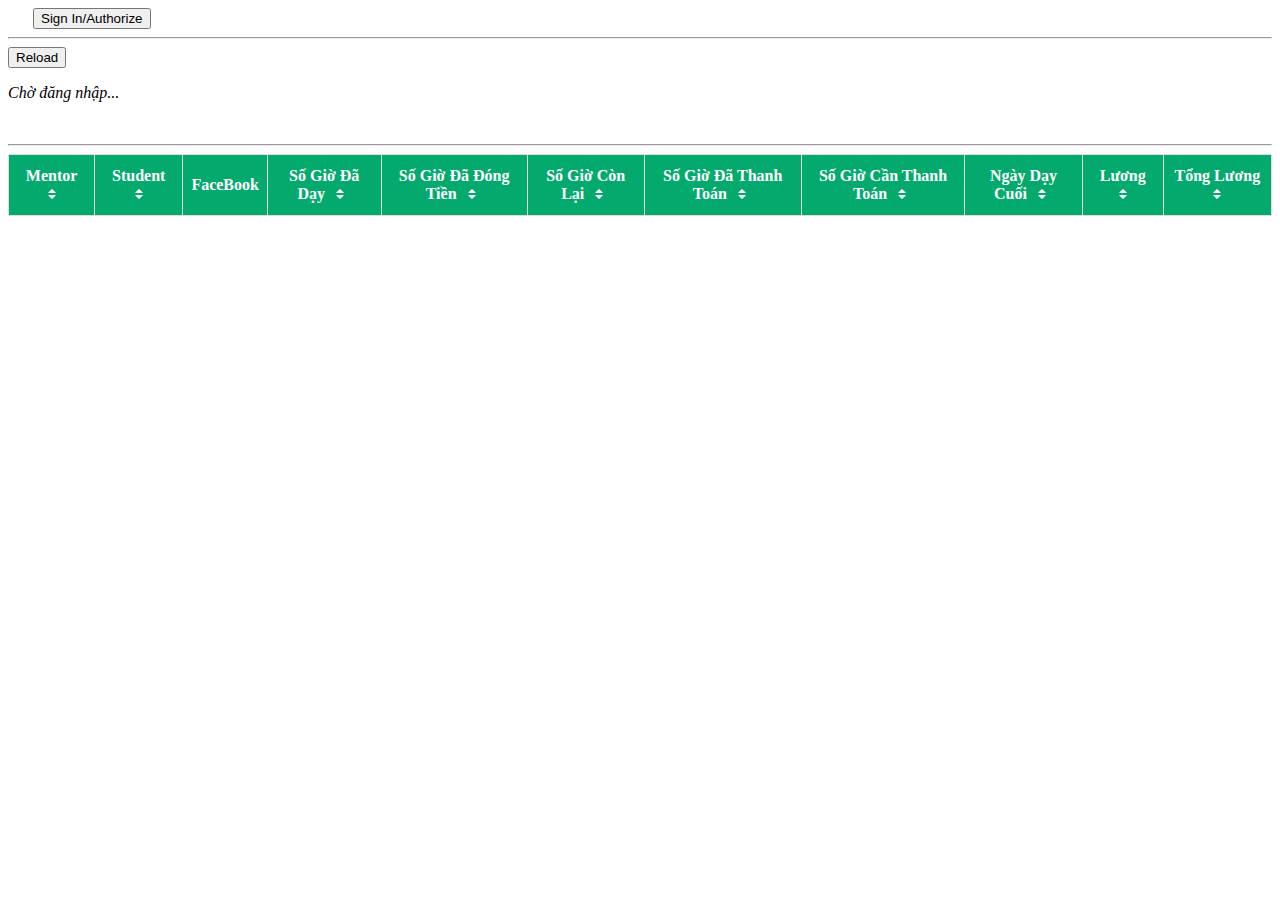
<file: index_old.html>
<!DOCTYPE html>
<html lang="en">

<head>
  <meta charset="UTF-8" />
  <meta http-equiv="X-UA-Compatible" content="IE=edge" />
  <meta name="viewport" content="width=device-width, initial-scale=1.0" />
  <title>Tracking</title>
  <style>
    table {
      width: 100%;
      border-collapse: collapse;
      text-align: center;
    }

    #status {
      font-style: italic;
    }

    #totalSalary {
      font-weight: bold;
    }

    table td,
    table th {
      border: 1px solid #ddd;
      padding: 8px;
    }

    table th {
      padding-top: 12px;
      padding-bottom: 12px;
      background-color: #04aa6d;
      color: white;
    }

    table tr:nth-child(even) {
      background-color: #f2f2f2;
    }

    table tr:hover {
      background-color: #ddd;
    }

    [id*="btn-sort-"] {
      border: none;
      background: transparent;
      cursor: pointer;
    }

    [id*="filter"] {
      cursor: pointer;
    }

    .loader {
      border: 3px solid #f3f3f3;
      border-radius: 50%;
      border-top: 3px solid #3498db;
      width: 20px;
      height: 20px;
      -webkit-animation: spin 2s linear infinite;
      /* Safari */
      animation: spin 2s linear infinite;
    }

    a {
      text-decoration: none;
    }

    /* Safari */
    @-webkit-keyframes spin {
      0% {
        -webkit-transform: rotate(0deg);
      }

      100% {
        -webkit-transform: rotate(360deg);
      }
    }

    @keyframes spin {
      0% {
        transform: rotate(0deg);
      }

      100% {
        transform: rotate(360deg);
      }
    }
  </style>
</head>

<body>
  <button id="sign-in-or-out-button" style="margin-left: 25px">
    Sign In/Authorize
  </button>
  <div id="auth-status" style="display: inline; padding-left: 25px"></div>
  <hr />

  <button onclick="resets()">Reload</button>

  <p id="status">Chờ đăng nhập...</p>
  <p id="query"></p>
  <p id="totalSalary"></p>

  <div id="auth-status" style="display: inline; padding-left: 25px"></div>
  <hr />
  <div>
    <table id="table">
      <thead>
        <tr>
          <!-- <th>No.</th> -->
          <th>Mentor
            <button type="button" id="btn-sort-by-mentor">
              <span><svg version="1.1" id="Capa_1" xmlns="http://www.w3.org/2000/svg"
                  xmlns:xlink="http://www.w3.org/1999/xlink" x="0px" y="0px" width="10px" height="10px"
                  viewBox="0 0 401.998 401.998" style="enable-background: new 0 0 401.998 401.998" xml:space="preserve">
                  <g>
                    <g>
                      <path fill="#fff"
                        d="M73.092,164.452h255.813c4.949,0,9.233-1.807,12.848-5.424c3.613-3.616,5.427-7.898,5.427-12.847
                      c0-4.949-1.813-9.229-5.427-12.85L213.846,5.424C210.232,1.812,205.951,0,200.999,0s-9.233,1.812-12.85,5.424L60.242,133.331
                      c-3.617,3.617-5.424,7.901-5.424,12.85c0,4.948,1.807,9.231,5.424,12.847C63.863,162.645,68.144,164.452,73.092,164.452z">
                      </path>
                      <path fill="#fff"
                        d="M328.905,237.549H73.092c-4.952,0-9.233,1.808-12.85,5.421c-3.617,3.617-5.424,7.898-5.424,12.847
                      c0,4.949,1.807,9.233,5.424,12.848L188.149,396.57c3.621,3.617,7.902,5.428,12.85,5.428s9.233-1.811,12.847-5.428l127.907-127.906
                      c3.613-3.614,5.427-7.898,5.427-12.848c0-4.948-1.813-9.229-5.427-12.847C338.139,239.353,333.854,237.549,328.905,237.549z">
                      </path>
                    </g>
                  </g>
                  <g></g>
                  <g></g>
                  <g></g>
                  <g></g>
                  <g></g>
                  <g></g>
                  <g></g>
                  <g></g>
                  <g></g>
                  <g></g>
                  <g></g>
                  <g></g>
                  <g></g>
                  <g></g>
                  <g></g>
                </svg></span>
            </button>
          </th>
          <th>Student
            <button type="button" id="btn-sort-by-student">
              <span><svg version="1.1" id="Capa_1" xmlns="http://www.w3.org/2000/svg"
                  xmlns:xlink="http://www.w3.org/1999/xlink" x="0px" y="0px" width="10px" height="10px"
                  viewBox="0 0 401.998 401.998" style="enable-background: new 0 0 401.998 401.998" xml:space="preserve">
                  <g>
                    <g>
                      <path fill="#fff"
                        d="M73.092,164.452h255.813c4.949,0,9.233-1.807,12.848-5.424c3.613-3.616,5.427-7.898,5.427-12.847
                      c0-4.949-1.813-9.229-5.427-12.85L213.846,5.424C210.232,1.812,205.951,0,200.999,0s-9.233,1.812-12.85,5.424L60.242,133.331
                      c-3.617,3.617-5.424,7.901-5.424,12.85c0,4.948,1.807,9.231,5.424,12.847C63.863,162.645,68.144,164.452,73.092,164.452z">
                      </path>
                      <path fill="#fff"
                        d="M328.905,237.549H73.092c-4.952,0-9.233,1.808-12.85,5.421c-3.617,3.617-5.424,7.898-5.424,12.847
                      c0,4.949,1.807,9.233,5.424,12.848L188.149,396.57c3.621,3.617,7.902,5.428,12.85,5.428s9.233-1.811,12.847-5.428l127.907-127.906
                      c3.613-3.614,5.427-7.898,5.427-12.848c0-4.948-1.813-9.229-5.427-12.847C338.139,239.353,333.854,237.549,328.905,237.549z">
                      </path>
                    </g>
                  </g>
                  <g></g>
                  <g></g>
                  <g></g>
                  <g></g>
                  <g></g>
                  <g></g>
                  <g></g>
                  <g></g>
                  <g></g>
                  <g></g>
                  <g></g>
                  <g></g>
                  <g></g>
                  <g></g>
                  <g></g>
                </svg></span>
            </button>
          </th>
          <!-- <th>Status</th> -->
          <th>FaceBook</th>
          <th>
            Số Giờ Đã Dạy
            <!-- <button type="button" id="btn-sort-1">Sort</button> -->
            <button type="button" id="btn-sort-1">
              <span><svg version="1.1" id="Capa_1" xmlns="http://www.w3.org/2000/svg"
                  xmlns:xlink="http://www.w3.org/1999/xlink" x="0px" y="0px" width="10px" height="10px"
                  viewBox="0 0 401.998 401.998" style="enable-background: new 0 0 401.998 401.998" xml:space="preserve">
                  <g>
                    <g>
                      <path fill="#fff"
                        d="M73.092,164.452h255.813c4.949,0,9.233-1.807,12.848-5.424c3.613-3.616,5.427-7.898,5.427-12.847
                      c0-4.949-1.813-9.229-5.427-12.85L213.846,5.424C210.232,1.812,205.951,0,200.999,0s-9.233,1.812-12.85,5.424L60.242,133.331
                      c-3.617,3.617-5.424,7.901-5.424,12.85c0,4.948,1.807,9.231,5.424,12.847C63.863,162.645,68.144,164.452,73.092,164.452z">
                      </path>
                      <path fill="#fff"
                        d="M328.905,237.549H73.092c-4.952,0-9.233,1.808-12.85,5.421c-3.617,3.617-5.424,7.898-5.424,12.847
                      c0,4.949,1.807,9.233,5.424,12.848L188.149,396.57c3.621,3.617,7.902,5.428,12.85,5.428s9.233-1.811,12.847-5.428l127.907-127.906
                      c3.613-3.614,5.427-7.898,5.427-12.848c0-4.948-1.813-9.229-5.427-12.847C338.139,239.353,333.854,237.549,328.905,237.549z">
                      </path>
                    </g>
                  </g>
                  <g></g>
                  <g></g>
                  <g></g>
                  <g></g>
                  <g></g>
                  <g></g>
                  <g></g>
                  <g></g>
                  <g></g>
                  <g></g>
                  <g></g>
                  <g></g>
                  <g></g>
                  <g></g>
                  <g></g>
                </svg></span>
            </button>
          </th>
          <th>
            Số Giờ Đã Đóng Tiền
            <button type="button" id="btn-sort-2"> <span><svg version="1.1" id="Capa_1"
                  xmlns="http://www.w3.org/2000/svg" xmlns:xlink="http://www.w3.org/1999/xlink" x="0px" y="0px"
                  width="10px" height="10px" viewBox="0 0 401.998 401.998"
                  style="enable-background: new 0 0 401.998 401.998" xml:space="preserve">
                  <g>
                    <g>
                      <path fill="#fff"
                        d="M73.092,164.452h255.813c4.949,0,9.233-1.807,12.848-5.424c3.613-3.616,5.427-7.898,5.427-12.847
                  c0-4.949-1.813-9.229-5.427-12.85L213.846,5.424C210.232,1.812,205.951,0,200.999,0s-9.233,1.812-12.85,5.424L60.242,133.331
                  c-3.617,3.617-5.424,7.901-5.424,12.85c0,4.948,1.807,9.231,5.424,12.847C63.863,162.645,68.144,164.452,73.092,164.452z">
                      </path>
                      <path fill="#fff"
                        d="M328.905,237.549H73.092c-4.952,0-9.233,1.808-12.85,5.421c-3.617,3.617-5.424,7.898-5.424,12.847
                  c0,4.949,1.807,9.233,5.424,12.848L188.149,396.57c3.621,3.617,7.902,5.428,12.85,5.428s9.233-1.811,12.847-5.428l127.907-127.906
                  c3.613-3.614,5.427-7.898,5.427-12.848c0-4.948-1.813-9.229-5.427-12.847C338.139,239.353,333.854,237.549,328.905,237.549z">
                      </path>
                    </g>
                  </g>
                  <g></g>
                  <g></g>
                  <g></g>
                  <g></g>
                  <g></g>
                  <g></g>
                  <g></g>
                  <g></g>
                  <g></g>
                  <g></g>
                  <g></g>
                  <g></g>
                  <g></g>
                  <g></g>
                  <g></g>
                </svg></span></button>
          </th>
          <th>
            Số Giờ Còn Lại <button type="button" id="btn-sort-3"><span><svg version="1.1" id="Capa_1"
                  xmlns="http://www.w3.org/2000/svg" xmlns:xlink="http://www.w3.org/1999/xlink" x="0px" y="0px"
                  width="10px" height="10px" viewBox="0 0 401.998 401.998"
                  style="enable-background: new 0 0 401.998 401.998" xml:space="preserve">
                  <g>
                    <g>
                      <path fill="#fff"
                        d="M73.092,164.452h255.813c4.949,0,9.233-1.807,12.848-5.424c3.613-3.616,5.427-7.898,5.427-12.847
                  c0-4.949-1.813-9.229-5.427-12.85L213.846,5.424C210.232,1.812,205.951,0,200.999,0s-9.233,1.812-12.85,5.424L60.242,133.331
                  c-3.617,3.617-5.424,7.901-5.424,12.85c0,4.948,1.807,9.231,5.424,12.847C63.863,162.645,68.144,164.452,73.092,164.452z">
                      </path>
                      <path fill="#fff"
                        d="M328.905,237.549H73.092c-4.952,0-9.233,1.808-12.85,5.421c-3.617,3.617-5.424,7.898-5.424,12.847
                  c0,4.949,1.807,9.233,5.424,12.848L188.149,396.57c3.621,3.617,7.902,5.428,12.85,5.428s9.233-1.811,12.847-5.428l127.907-127.906
                  c3.613-3.614,5.427-7.898,5.427-12.848c0-4.948-1.813-9.229-5.427-12.847C338.139,239.353,333.854,237.549,328.905,237.549z">
                      </path>
                    </g>
                  </g>
                  <g></g>
                  <g></g>
                  <g></g>
                  <g></g>
                  <g></g>
                  <g></g>
                  <g></g>
                  <g></g>
                  <g></g>
                  <g></g>
                  <g></g>
                  <g></g>
                  <g></g>
                  <g></g>
                  <g></g>
                </svg></span></button>
          </th>
          <th>
            Số Giờ Đã Thanh Toán
            <button type="button" id="btn-sort-4"><span><svg version="1.1" id="Capa_1"
                  xmlns="http://www.w3.org/2000/svg" xmlns:xlink="http://www.w3.org/1999/xlink" x="0px" y="0px"
                  width="10px" height="10px" viewBox="0 0 401.998 401.998"
                  style="enable-background: new 0 0 401.998 401.998" xml:space="preserve">
                  <g>
                    <g>
                      <path fill="#fff"
                        d="M73.092,164.452h255.813c4.949,0,9.233-1.807,12.848-5.424c3.613-3.616,5.427-7.898,5.427-12.847
                  c0-4.949-1.813-9.229-5.427-12.85L213.846,5.424C210.232,1.812,205.951,0,200.999,0s-9.233,1.812-12.85,5.424L60.242,133.331
                  c-3.617,3.617-5.424,7.901-5.424,12.85c0,4.948,1.807,9.231,5.424,12.847C63.863,162.645,68.144,164.452,73.092,164.452z">
                      </path>
                      <path fill="#fff"
                        d="M328.905,237.549H73.092c-4.952,0-9.233,1.808-12.85,5.421c-3.617,3.617-5.424,7.898-5.424,12.847
                  c0,4.949,1.807,9.233,5.424,12.848L188.149,396.57c3.621,3.617,7.902,5.428,12.85,5.428s9.233-1.811,12.847-5.428l127.907-127.906
                  c3.613-3.614,5.427-7.898,5.427-12.848c0-4.948-1.813-9.229-5.427-12.847C338.139,239.353,333.854,237.549,328.905,237.549z">
                      </path>
                    </g>
                  </g>
                  <g></g>
                  <g></g>
                  <g></g>
                  <g></g>
                  <g></g>
                  <g></g>
                  <g></g>
                  <g></g>
                  <g></g>
                  <g></g>
                  <g></g>
                  <g></g>
                  <g></g>
                  <g></g>
                  <g></g>
                </svg></span></button>
          </th>
          <th>
            Số Giờ Cần Thanh Toán
            <button type="button" id="btn-sort-5"><span><svg version="1.1" id="Capa_1"
                  xmlns="http://www.w3.org/2000/svg" xmlns:xlink="http://www.w3.org/1999/xlink" x="0px" y="0px"
                  width="10px" height="10px" viewBox="0 0 401.998 401.998"
                  style="enable-background: new 0 0 401.998 401.998" xml:space="preserve">
                  <g>
                    <g>
                      <path fill="#fff"
                        d="M73.092,164.452h255.813c4.949,0,9.233-1.807,12.848-5.424c3.613-3.616,5.427-7.898,5.427-12.847
                  c0-4.949-1.813-9.229-5.427-12.85L213.846,5.424C210.232,1.812,205.951,0,200.999,0s-9.233,1.812-12.85,5.424L60.242,133.331
                  c-3.617,3.617-5.424,7.901-5.424,12.85c0,4.948,1.807,9.231,5.424,12.847C63.863,162.645,68.144,164.452,73.092,164.452z">
                      </path>
                      <path fill="#fff"
                        d="M328.905,237.549H73.092c-4.952,0-9.233,1.808-12.85,5.421c-3.617,3.617-5.424,7.898-5.424,12.847
                  c0,4.949,1.807,9.233,5.424,12.848L188.149,396.57c3.621,3.617,7.902,5.428,12.85,5.428s9.233-1.811,12.847-5.428l127.907-127.906
                  c3.613-3.614,5.427-7.898,5.427-12.848c0-4.948-1.813-9.229-5.427-12.847C338.139,239.353,333.854,237.549,328.905,237.549z">
                      </path>
                    </g>
                  </g>
                  <g></g>
                  <g></g>
                  <g></g>
                  <g></g>
                  <g></g>
                  <g></g>
                  <g></g>
                  <g></g>
                  <g></g>
                  <g></g>
                  <g></g>
                  <g></g>
                  <g></g>
                  <g></g>
                  <g></g>
                </svg></span></button>
          </th>
          <th>Ngày Dạy Cuối
            <button type="button" id="btn-sort-last-day"><span><svg version="1.1" id="Capa_1"
                  xmlns="http://www.w3.org/2000/svg" xmlns:xlink="http://www.w3.org/1999/xlink" x="0px" y="0px"
                  width="10px" height="10px" viewBox="0 0 401.998 401.998"
                  style="enable-background: new 0 0 401.998 401.998" xml:space="preserve">
                  <g>
                    <g>
                      <path fill="#fff"
                        d="M73.092,164.452h255.813c4.949,0,9.233-1.807,12.848-5.424c3.613-3.616,5.427-7.898,5.427-12.847
          c0-4.949-1.813-9.229-5.427-12.85L213.846,5.424C210.232,1.812,205.951,0,200.999,0s-9.233,1.812-12.85,5.424L60.242,133.331
          c-3.617,3.617-5.424,7.901-5.424,12.85c0,4.948,1.807,9.231,5.424,12.847C63.863,162.645,68.144,164.452,73.092,164.452z">
                      </path>
                      <path fill="#fff"
                        d="M328.905,237.549H73.092c-4.952,0-9.233,1.808-12.85,5.421c-3.617,3.617-5.424,7.898-5.424,12.847
          c0,4.949,1.807,9.233,5.424,12.848L188.149,396.57c3.621,3.617,7.902,5.428,12.85,5.428s9.233-1.811,12.847-5.428l127.907-127.906
          c3.613-3.614,5.427-7.898,5.427-12.848c0-4.948-1.813-9.229-5.427-12.847C338.139,239.353,333.854,237.549,328.905,237.549z">
                      </path>
                    </g>
                  </g>
                  <g></g>
                  <g></g>
                  <g></g>
                  <g></g>
                  <g></g>
                  <g></g>
                  <g></g>
                  <g></g>
                  <g></g>
                  <g></g>
                  <g></g>
                  <g></g>
                  <g></g>
                  <g></g>
                  <g></g>
                </svg></span></button>
          </th>
          <th>Lương
            <button type="button" id="btn-sort-salary"><span><svg version="1.1" id="Capa_1"
                  xmlns="http://www.w3.org/2000/svg" xmlns:xlink="http://www.w3.org/1999/xlink" x="0px" y="0px"
                  width="10px" height="10px" viewBox="0 0 401.998 401.998"
                  style="enable-background: new 0 0 401.998 401.998" xml:space="preserve">
                  <g>
                    <g>
                      <path fill="#fff"
                        d="M73.092,164.452h255.813c4.949,0,9.233-1.807,12.848-5.424c3.613-3.616,5.427-7.898,5.427-12.847
              c0-4.949-1.813-9.229-5.427-12.85L213.846,5.424C210.232,1.812,205.951,0,200.999,0s-9.233,1.812-12.85,5.424L60.242,133.331
              c-3.617,3.617-5.424,7.901-5.424,12.85c0,4.948,1.807,9.231,5.424,12.847C63.863,162.645,68.144,164.452,73.092,164.452z">
                      </path>
                      <path fill="#fff"
                        d="M328.905,237.549H73.092c-4.952,0-9.233,1.808-12.85,5.421c-3.617,3.617-5.424,7.898-5.424,12.847
              c0,4.949,1.807,9.233,5.424,12.848L188.149,396.57c3.621,3.617,7.902,5.428,12.85,5.428s9.233-1.811,12.847-5.428l127.907-127.906
              c3.613-3.614,5.427-7.898,5.427-12.848c0-4.948-1.813-9.229-5.427-12.847C338.139,239.353,333.854,237.549,328.905,237.549z">
                      </path>
                    </g>
                  </g>
                  <g></g>
                  <g></g>
                  <g></g>
                  <g></g>
                  <g></g>
                  <g></g>
                  <g></g>
                  <g></g>
                  <g></g>
                  <g></g>
                  <g></g>
                  <g></g>
                  <g></g>
                  <g></g>
                  <g></g>
                </svg></span></button>
          </th>
          <th>Tổng Lương
            <button type="button" id="btn-sort-total-salary"><span><svg version="1.1" id="Capa_1"
                  xmlns="http://www.w3.org/2000/svg" xmlns:xlink="http://www.w3.org/1999/xlink" x="0px" y="0px"
                  width="10px" height="10px" viewBox="0 0 401.998 401.998"
                  style="enable-background: new 0 0 401.998 401.998" xml:space="preserve">
                  <g>
                    <g>
                      <path fill="#fff"
                        d="M73.092,164.452h255.813c4.949,0,9.233-1.807,12.848-5.424c3.613-3.616,5.427-7.898,5.427-12.847
              c0-4.949-1.813-9.229-5.427-12.85L213.846,5.424C210.232,1.812,205.951,0,200.999,0s-9.233,1.812-12.85,5.424L60.242,133.331
              c-3.617,3.617-5.424,7.901-5.424,12.85c0,4.948,1.807,9.231,5.424,12.847C63.863,162.645,68.144,164.452,73.092,164.452z">
                      </path>
                      <path fill="#fff"
                        d="M328.905,237.549H73.092c-4.952,0-9.233,1.808-12.85,5.421c-3.617,3.617-5.424,7.898-5.424,12.847
              c0,4.949,1.807,9.233,5.424,12.848L188.149,396.57c3.621,3.617,7.902,5.428,12.85,5.428s9.233-1.811,12.847-5.428l127.907-127.906
              c3.613-3.614,5.427-7.898,5.427-12.848c0-4.948-1.813-9.229-5.427-12.847C338.139,239.353,333.854,237.549,328.905,237.549z">
                      </path>
                    </g>
                  </g>
                  <g></g>
                  <g></g>
                  <g></g>
                  <g></g>
                  <g></g>
                  <g></g>
                  <g></g>
                  <g></g>
                  <g></g>
                  <g></g>
                  <g></g>
                  <g></g>
                  <g></g>
                  <g></g>
                  <g></g>
                </svg></span></button>
          </th>
        </tr>
      </thead>
      <tbody></tbody>
    </table>
  </div>

  <script src="https://ajax.googleapis.com/ajax/libs/jquery/1.11.3/jquery.min.js"></script>

  <script>
    // ========================================== Bắt đầu từ đây là sign-in google ============================================

    var GoogleAuth;
    var SCOPE = "https://www.googleapis.com/auth/spreadsheets";
    var gettedToken = [];

    function resets() {
      window.location.reload();
    }

    function handleClientLoad() {
      // Load the API's client and auth2 modules.
      // Call the initClient function after the modules load.
      gapi.load("client:auth2", initClient);
    }

    function getApi(url) {
      var patt = /\/spreadsheets\/d\/([a-zA-Z0-9-_]+)/;
      var key = url.match(patt);
      // link của thầy
      var url_api =
        "https://sheets.googleapis.com/v4/spreadsheets/" +
        key[1] +
        "/values/Trang%20tính1?alt=json&access_token=" +
        gettedToken[0].wc.access_token;

      // var url_api = "https://sheets.googleapis.com/v4/spreadsheets/" + key[1] + "/values/Sheet1?alt=json&access_token=" + gettedToken[0].Zb.access_token;
      // console.log(gettedToken[0].Zb.access_token);
      return url_api;
    }

    var link_total_url_api;
    function initClient() {
      // In practice, your app can retrieve one or more discovery documents.
      var discoveryUrl =
        "https://www.googleapis.com/discovery/v1/apis/drive/v3/rest";

      // Initialize the gapi.client object, which app uses to make API requests.
      // Get API key and client ID from API Console.
      // 'scope' field specifies space-delimited list of access scopes.
      gapi.client
        .init({
          apiKey: "AIzaSyA-5v9hrBZt8gYxKqet-Of90cCPNLHGAnk",
          clientId:
            "385356524753-f4bficgqsm0sb1ggfma7trp6bimp1bo8.apps.googleusercontent.com",
          // for test
          // apiKey: "AIzaSyAkOofkfB6SnWkc-9Cd_hDW1liY-pa74G8",
          // clientId: "512677808993-fqbc14m6c6vu78dgggd2rtd1bfm1i003.apps.googleusercontent.com",
          discoveryDocs: [discoveryUrl],
          scope: SCOPE,
        })
        .then(function () {
          GoogleAuth = gapi.auth2.getAuthInstance();

          // Listen for sign-in state changes.
          GoogleAuth.isSignedIn.listen(updateSigninStatus);

          // Handle initial sign-in state. (Determine if user is already signed in.)
          var user = GoogleAuth.currentUser.get();
          setSigninStatus();

          gettedToken.push(user);
          // console.log(user.Zb.access_token);

          // Call handleAuthClick function when user clicks on
          //      "Sign In/Authorize" button.
          $("#sign-in-or-out-button").click(function () {
            handleAuthClick();
          });
          $("#revoke-access-button").click(function () {
            revokeAccess();
          });

          //==================================================================================================================

          //console.log(gettedToken[0].Zb.access_token);

          //link của thầy
          var link_total_url =
            "https://docs.google.com/spreadsheets/d/1sx2NMPFL7QLPeRMAJvysJj82c74ARS1qMrgSfwc3Xcg/edit#gid=0";

          // link test
          // var link_total_url =
          //   "https://docs.google.com/spreadsheets/d/1QPvX386QHPydkT86ADu6PQyXHe1rtuuypsPxgnDgMDM/edit#gid=0";

          link_total_url_api = getApi(link_total_url);

          $.getJSON(link_total_url_api, function (data) {
            let mentorArr = [];
            let allTrackingUrl = [];
            let mentorArrDup = [];
            //lặp mảng url
            var arrData = data.values;

            //lặp từng mảng để lấy tên các mentor

            for (var i = 1; i < arrData.length; i++) {
              mentorArr.push(arrData[i][1]);
            }
            mentorArrDup = mentorArr.filter(function (item, index) {
              return mentorArr.indexOf(item) === index;
            });
            mentorArrDup.sort();

          }).done(() => window.filterOnNewTab ? filter() : listAll());

          function listAll() {
            let arrData;
            let pushArr = [];
            let allTrackingUrl = [];
            setStatusLoading();

            $.getJSON(link_total_url_api, function (data) {
              arrData = data.values;

              for (let i = 1; i < arrData.length; i++) {
                pushArr.push(arrData[i]);
              }
              for (let i = 0; i < pushArr.length; i++) {
                allTrackingUrl.push(pushArr[i][0]);
              }
            }).done(function () {
              removeTableRows();
              clearTimeouts();
              callAPIOnInterval(5, allTrackingUrl, pushArr);
            });
          };
        });
    }

    function filter() {
      window.filterOnNewTab = false;
      let pushArr = [];
      let mentorArr = [];
      let allTrackingUrl = [];
      let mentorArrDup = [];
      setStatusLoading();

      //lây url từng file tracktring
      $.getJSON(link_total_url_api, function (data) {
        //lặp mảng url
        //lặp từng mảng để lấy tên các mentor
        var arrData = data.values;
        for (var i = 1; i < arrData.length; i++) {
          mentorArr.push(arrData[i][1]);
        }
        mentorArrDup = mentorArr.filter(function (item, index) {
          return mentorArr.indexOf(item) === index;
        });

        arrData.map((val) => {
          if (val[3] === "Đang Học" && val[1] == filterBy[1]) {
            //các mảng sau khi được lọc với đk "đang học"
            //push các mảng đã lọc vào mảng mới
            pushArr.push(val);
          }
        });

        //lặp từng giá trị trong mảng mới và gen vào table
        for (var i = 0; i < pushArr.length; i++) {
          allTrackingUrl.push(pushArr[i][0]);
        }
      }).done(function () {
        removeTableRows();
        clearTimeouts();
        callAPIOnInterval(5, allTrackingUrl, pushArr);
      });
    }

    var timeouts = [];
    var allTableRows = [];

    function callAPIOnInterval(
      initialChunk,
      allTrackingUrl,
      tableRows,
      startPoint = 0
    ) {
      let deferreds = [];

      for (
        let i = startPoint; i <= initialChunk && i < allTrackingUrl.length; i++
      ) {
        if (i == initialChunk) {
          timeouts.push(
            setTimeout(
              () =>
                callAPIOnInterval(
                  initialChunk + 3,
                  allTrackingUrl,
                  tableRows,
                  i + 1
                ),
              7000
            )
          );
        }
        if (startPoint === 0) {
          allTableRows = [];
        }
        let eachTrackingUrl = getApi(allTrackingUrl[i]);
        deferreds.push(
          $.getJSON(eachTrackingUrl, {}, function (data) {
            let dates = [];
            for (let i = 0; i < data.values.length; i++) {
              var timestamp = Date.parse(data.values[i][2]);

              if (isNaN(timestamp) == false) {
                dates.push(data.values[i][2]);
              }
            }
            tableRows[i]["i4"] = data.values[3][8];
            tableRows[i]["h4"] = data.values[3][7];
            tableRows[i]["e4"] = data.values[3][4];
            tableRows[i]["last_teaching_day"] = dates[dates.length - 1];
            // console.log(tableRows[i][0]);
          })
        );
      }
      $.when(...deferreds, startPoint).then(function () {
        renderTable(startPoint, tableRows);

        if (allTrackingUrl.length === allTrackingUrl.length) {
          setStatusDone();
          sortTable("theTimeLeft");
        }
      });
    }

    function renderTable(startPoint, tableRows) {
      var tongluong = 0;
      var statusOn = 0;

      for (let i = startPoint; i < tableRows.length; i++) {
        if (tableRows[i][3] == "Đang Học") {
          statusOn++;
          tableRows[i][4] = Number(tableRows[i][4]);
          hoursPaid = tableRows[i][4];
          var total_hour_learned = tableRows[i]["i4"];
          total_hour_learned = total_hour_learned.replace(",", ".");
          tableRows[i]["total_hour_learned"] = total_hour_learned;
          var totalSalaryPerClass =
            Math.round(total_hour_learned - hoursPaid) * tableRows[i][6];
          tableRows[i]["totalSalaryPerClass"] = totalSalaryPerClass;
          var theTimeLeft =
            Math.round((tableRows[i]["h4"] - total_hour_learned) * 1000) / 1000;
          tableRows[i]["theTimeLeft"] = theTimeLeft;
          var hoursToPay = Math.floor(
            ((total_hour_learned - hoursPaid) * 1000) / 1000
          );
          tableRows[i]["hoursToPay"] = hoursToPay;
          tongluong += totalSalaryPerClass;

          allTableRows = allTableRows.concat(
            tableRows.filter((item) => allTableRows.indexOf(item) < 0)
          );

          renderTableRow(tableRows[i], i);

          document.getElementById("filter" + i).onclick = function () {
            var w = window.open(window.location.href, '_blank');
            w.filterOnNewTab = true;
            w.filterBy = tableRows[i];
            w.focus();
          };

          if (theTimeLeft <= 3) {
            var timelefts = $(".timeleft");
            timelefts[i].style.color = "red";
            timelefts[i].style.fontWeight = "bold";
          }
          var linkFb = $(".linkFb");
          if (linkFb[i].href == window.location.href) {
            linkFb[i].style.display = "none";
          }
        }
      }

      var totalSalary = document.getElementById("totalSalary");
      !isNaN(tongluong) && !window.filterOnNewTab ? totalSalary.innerHTML = "Tổng Lương : " + tongluong : totalSalary.innerHTML = "Tổng Lương : " + "Loading...";
      setStatusDone(statusOn);

      // totalSalary.innerHTML = "Tổng Lương : " + tongluong;
    }
    function renderTableRow(row, index) {
      $("#table tbody").append(
        "<tr><td>" +
        `<span id="filter${index}">` + row['e4'] + "</span>" +
        "</td><td>" +
        `<a href="${row[0]}" target="_blank">` + row[2] + "</a>" +
        "</td><td>" +
        `<a class="linkFb" href="${row[5]}" target="_blank"><?xml version="1.0" encoding="UTF-8" standalone="no"?> <svg width="25" height="25" viewBox="0 0 48 48" fill="none" xmlns="http://www.w3.org/2000/svg">
<path d="M0 24C0 10.7452 10.7452 0 24 0C37.2548 0 48 10.7452 48 24C48 37.2548 37.2548 48 24 48C10.7452 48 0 37.2548 0 24Z" fill="#3B5998"/>
<path d="M26.5015 38.1115V25.0542H30.1059L30.5836 20.5546H26.5015L26.5077 18.3025C26.5077 17.1289 26.6192 16.5001 28.3048 16.5001H30.5581V12H26.9532C22.6231 12 21.0991 14.1828 21.0991 17.8536V20.5551H18.4V25.0547H21.0991V38.1115H26.5015Z" fill="white"/>
</svg></a>` +
        "</td><td>" +
        row["total_hour_learned"] +
        "</td><td>" +
        row["h4"] +
        '</td><td class="timeleft">' +
        row["theTimeLeft"] +
        "</td><td>" +
        row[4] +
        "</td><td>" +
        row["hoursToPay"] +
        "</td><td>" +
        row["last_teaching_day"] +
        "</td><td>" +
        row[6] +
        "</td><td>" +
        row["totalSalaryPerClass"] +
        "</td></tr>"
      );

      // var timelefts = $(".timeleft");

      // if (row["theTimeLeft"] <= 3) {
      //   timelefts[i].style.color = "red";
      //   timelefts[i].style.fontWeight = "bold";
      // }
    }

    function sortTable(column = "i4") {
      allTableRows.sort(function (a, b) {
        a = a[column];
        b = b[column];

        if (ascSortOrder) {
          return a < b ? -1 : a > b ? 1 : 0;
        }
        return a > b ? -1 : a < b ? 1 : 0;
      });

      removeTableRows();
      renderTable(0, allTableRows);
    }

    var ascSortOrder = true;
    $("#btn-sort-1").click(function () {
      ascSortOrder = !ascSortOrder;
      sortTable("i4");
    });

    $("#btn-sort-2").click(function () {
      ascSortOrder = !ascSortOrder;
      sortTable("h4");
    });

    $("#btn-sort-3").click(function () {
      ascSortOrder = !ascSortOrder;
      sortTable("theTimeLeft");
    });

    $("#btn-sort-4").click(function () {
      ascSortOrder = !ascSortOrder;
      sortTable(4);
    });

    $("#btn-sort-5").click(function () {
      ascSortOrder = !ascSortOrder;
      sortTable("hoursToPay");
    });
    $("#btn-sort-by-student").click(function () {
      ascSortOrder = !ascSortOrder;
      sortTable(2);
    });
    $("#btn-sort-by-mentor").click(function () {
      ascSortOrder = !ascSortOrder;
      sortTable(1);
    });
    $("#btn-sort-last-day").click(function () {
      ascSortOrder = !ascSortOrder;
      sortTable("last_teaching_day");
    });
    $("#btn-sort-salary").click(function () {
      ascSortOrder = !ascSortOrder;
      sortTable(6);
    });
    $("#btn-sort-total-salary").click(function () {
      ascSortOrder = !ascSortOrder;
      sortTable("totalSalaryPerClass");
    });

    function clearTimeouts() {
      for (var i = 0; i < timeouts.length; i++) {
        clearTimeout(timeouts[i]);
      }

      timeouts = [];
    }

    function removeTableRows() {
      $("#table tbody").empty();
    }

    function setStatusLoading() {
      $("#status").html(` 
      <div>Đang tải dữ liệu...</div>
      <div style="margin-top: 5px;"class="loader"></div>
      `);
    }

    function setStatusDone(statusOn) {
      $("#status").html(`Truy vấn thành công ${statusOn} kết quả.`);
    }
    // function setQueryDone(statusOn) {
    //   $("#query").html(`Truy vấn thành công ${statusOn} kết quả.`);
    // }

    function handleAuthClick() {
      if (GoogleAuth.isSignedIn.get()) {
        // User is authorized and has clicked "Sign out" button.
        GoogleAuth.signOut();
      } else {
        // User is not signed in. Start Google auth flow.
        GoogleAuth.signIn();
      }
    }
    function revokeAccess() {
      GoogleAuth.disconnect();
    }

    function setSigninStatus() {
      var user = GoogleAuth.currentUser.get();
      var isAuthorized = user.hasGrantedScopes(SCOPE);
      if (isAuthorized) {
        $("#sign-in-or-out-button").html("Sign out");
        $("#revoke-access-button").css("display", "inline-block");
        $("#auth-status").html("Đăng nhập thành công");
      } else {
        $("#sign-in-or-out-button").html("Sign In/Authorize");
        $("#revoke-access-button").css("display", "none");
        $("#auth-status").html("Xin vui lòng đăng nhập");
      }
    }

    function updateSigninStatus() {
      setSigninStatus();
    }
    // ========================================== Kết thúc sign-in google ============================================
  </script>

  <script src="https://ajax.googleapis.com/ajax/libs/jquery/1.11.3/jquery.min.js"></script>
  <script async defer src="https://apis.google.com/js/api.js" onload="this.onload=function(){};handleClientLoad()"
    onreadystatechange="if (this.readyState === 'complete') this.onload()"></script>
</body>

</html>
</file>
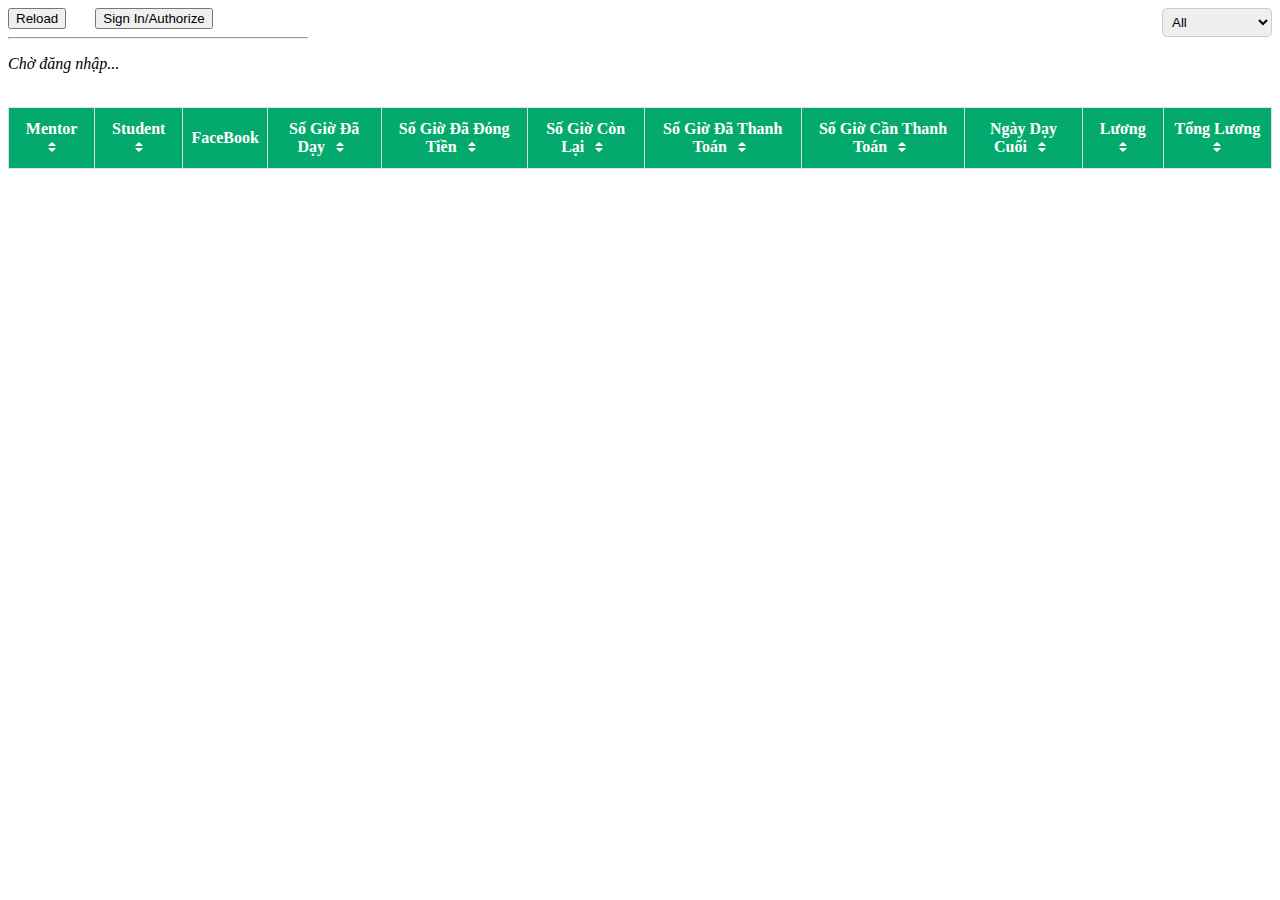
<file: test.html>
<!DOCTYPE html>
<html lang="en">

<head>
  <meta charset="UTF-8" />
  <meta http-equiv="X-UA-Compatible" content="IE=edge" />
  <meta name="viewport" content="width=device-width, initial-scale=1.0" />
  <link rel="stylesheet" href="assets/css/style_test.css">
  <title>Tracking</title>

</head>

<body>
  <div class="d-flex">
    <div class="left">
      <button onclick="resets()">Reload</button>
      <button id="sign-in-or-out-button" style="margin-left: 25px">
        Sign In/Authorize
      </button>
      <div id="auth-status" style="display: inline; padding-left: 25px"></div>
      <hr />
    
    
    
      <p id="status">Chờ đăng nhập...</p>
      <p id="query"></p>
      <p id="totalSalary"></p>
    
      <div class="progress-bar">
        <div class="progress-bar-label"></div>
      </div>
    
      <div id="auth-status" style="display: inline; padding-left: 25px"></div>
    </div>
  
    <div class="right">
      <!-- <label for="ltk">LTK</label>
      <input type="radio" name="classType" id="ltk">
      <label for="hvcg">HVCG</label>
      <input type="radio" name="classType" id="hvcg"> -->
      <select name="classType" id="classType">
        <option value="0">All</option>
        <option value="1">Lap trinh KID</option>
        <option value="2">HVCG</option>
      </select>
    </div>
  </div>

  <div>
    <table id="table">
      <thead>
        <tr>
          <!-- <th>No.</th> -->
          <th>Mentor
            <button type="button" id="btn-sort-by-mentor">
              <span><svg version="1.1" id="Capa_1" xmlns="http://www.w3.org/2000/svg"
                  xmlns:xlink="http://www.w3.org/1999/xlink" x="0px" y="0px" width="10px" height="10px"
                  viewBox="0 0 401.998 401.998" style="enable-background: new 0 0 401.998 401.998" xml:space="preserve">
                  <g>
                    <g>
                      <path fill="#fff"
                        d="M73.092,164.452h255.813c4.949,0,9.233-1.807,12.848-5.424c3.613-3.616,5.427-7.898,5.427-12.847
                      c0-4.949-1.813-9.229-5.427-12.85L213.846,5.424C210.232,1.812,205.951,0,200.999,0s-9.233,1.812-12.85,5.424L60.242,133.331
                      c-3.617,3.617-5.424,7.901-5.424,12.85c0,4.948,1.807,9.231,5.424,12.847C63.863,162.645,68.144,164.452,73.092,164.452z">
                      </path>
                      <path fill="#fff"
                        d="M328.905,237.549H73.092c-4.952,0-9.233,1.808-12.85,5.421c-3.617,3.617-5.424,7.898-5.424,12.847
                      c0,4.949,1.807,9.233,5.424,12.848L188.149,396.57c3.621,3.617,7.902,5.428,12.85,5.428s9.233-1.811,12.847-5.428l127.907-127.906
                      c3.613-3.614,5.427-7.898,5.427-12.848c0-4.948-1.813-9.229-5.427-12.847C338.139,239.353,333.854,237.549,328.905,237.549z">
                      </path>
                    </g>
                  </g>
                  <g></g>
                  <g></g>
                  <g></g>
                  <g></g>
                  <g></g>
                  <g></g>
                  <g></g>
                  <g></g>
                  <g></g>
                  <g></g>
                  <g></g>
                  <g></g>
                  <g></g>
                  <g></g>
                  <g></g>
                </svg></span>
            </button>
          </th>
          <th>Student
            <button type="button" id="btn-sort-by-student">
              <span><svg version="1.1" id="Capa_1" xmlns="http://www.w3.org/2000/svg"
                  xmlns:xlink="http://www.w3.org/1999/xlink" x="0px" y="0px" width="10px" height="10px"
                  viewBox="0 0 401.998 401.998" style="enable-background: new 0 0 401.998 401.998" xml:space="preserve">
                  <g>
                    <g>
                      <path fill="#fff"
                        d="M73.092,164.452h255.813c4.949,0,9.233-1.807,12.848-5.424c3.613-3.616,5.427-7.898,5.427-12.847
                      c0-4.949-1.813-9.229-5.427-12.85L213.846,5.424C210.232,1.812,205.951,0,200.999,0s-9.233,1.812-12.85,5.424L60.242,133.331
                      c-3.617,3.617-5.424,7.901-5.424,12.85c0,4.948,1.807,9.231,5.424,12.847C63.863,162.645,68.144,164.452,73.092,164.452z">
                      </path>
                      <path fill="#fff"
                        d="M328.905,237.549H73.092c-4.952,0-9.233,1.808-12.85,5.421c-3.617,3.617-5.424,7.898-5.424,12.847
                      c0,4.949,1.807,9.233,5.424,12.848L188.149,396.57c3.621,3.617,7.902,5.428,12.85,5.428s9.233-1.811,12.847-5.428l127.907-127.906
                      c3.613-3.614,5.427-7.898,5.427-12.848c0-4.948-1.813-9.229-5.427-12.847C338.139,239.353,333.854,237.549,328.905,237.549z">
                      </path>
                    </g>
                  </g>
                  <g></g>
                  <g></g>
                  <g></g>
                  <g></g>
                  <g></g>
                  <g></g>
                  <g></g>
                  <g></g>
                  <g></g>
                  <g></g>
                  <g></g>
                  <g></g>
                  <g></g>
                  <g></g>
                  <g></g>
                </svg></span>
            </button>
          </th>
          <!-- <th>Status</th> -->
          <th>FaceBook</th>
          <th>
            Số Giờ Đã Dạy
            <!-- <button type="button" id="btn-sort-1">Sort</button> -->
            <button type="button" id="btn-sort-1">
              <span><svg version="1.1" id="Capa_1" xmlns="http://www.w3.org/2000/svg"
                  xmlns:xlink="http://www.w3.org/1999/xlink" x="0px" y="0px" width="10px" height="10px"
                  viewBox="0 0 401.998 401.998" style="enable-background: new 0 0 401.998 401.998" xml:space="preserve">
                  <g>
                    <g>
                      <path fill="#fff"
                        d="M73.092,164.452h255.813c4.949,0,9.233-1.807,12.848-5.424c3.613-3.616,5.427-7.898,5.427-12.847
                      c0-4.949-1.813-9.229-5.427-12.85L213.846,5.424C210.232,1.812,205.951,0,200.999,0s-9.233,1.812-12.85,5.424L60.242,133.331
                      c-3.617,3.617-5.424,7.901-5.424,12.85c0,4.948,1.807,9.231,5.424,12.847C63.863,162.645,68.144,164.452,73.092,164.452z">
                      </path>
                      <path fill="#fff"
                        d="M328.905,237.549H73.092c-4.952,0-9.233,1.808-12.85,5.421c-3.617,3.617-5.424,7.898-5.424,12.847
                      c0,4.949,1.807,9.233,5.424,12.848L188.149,396.57c3.621,3.617,7.902,5.428,12.85,5.428s9.233-1.811,12.847-5.428l127.907-127.906
                      c3.613-3.614,5.427-7.898,5.427-12.848c0-4.948-1.813-9.229-5.427-12.847C338.139,239.353,333.854,237.549,328.905,237.549z">
                      </path>
                    </g>
                  </g>
                  <g></g>
                  <g></g>
                  <g></g>
                  <g></g>
                  <g></g>
                  <g></g>
                  <g></g>
                  <g></g>
                  <g></g>
                  <g></g>
                  <g></g>
                  <g></g>
                  <g></g>
                  <g></g>
                  <g></g>
                </svg></span>
            </button>
          </th>
          <th>
            Số Giờ Đã Đóng Tiền
            <button type="button" id="btn-sort-2"> <span><svg version="1.1" id="Capa_1"
                  xmlns="http://www.w3.org/2000/svg" xmlns:xlink="http://www.w3.org/1999/xlink" x="0px" y="0px"
                  width="10px" height="10px" viewBox="0 0 401.998 401.998"
                  style="enable-background: new 0 0 401.998 401.998" xml:space="preserve">
                  <g>
                    <g>
                      <path fill="#fff"
                        d="M73.092,164.452h255.813c4.949,0,9.233-1.807,12.848-5.424c3.613-3.616,5.427-7.898,5.427-12.847
                  c0-4.949-1.813-9.229-5.427-12.85L213.846,5.424C210.232,1.812,205.951,0,200.999,0s-9.233,1.812-12.85,5.424L60.242,133.331
                  c-3.617,3.617-5.424,7.901-5.424,12.85c0,4.948,1.807,9.231,5.424,12.847C63.863,162.645,68.144,164.452,73.092,164.452z">
                      </path>
                      <path fill="#fff"
                        d="M328.905,237.549H73.092c-4.952,0-9.233,1.808-12.85,5.421c-3.617,3.617-5.424,7.898-5.424,12.847
                  c0,4.949,1.807,9.233,5.424,12.848L188.149,396.57c3.621,3.617,7.902,5.428,12.85,5.428s9.233-1.811,12.847-5.428l127.907-127.906
                  c3.613-3.614,5.427-7.898,5.427-12.848c0-4.948-1.813-9.229-5.427-12.847C338.139,239.353,333.854,237.549,328.905,237.549z">
                      </path>
                    </g>
                  </g>
                  <g></g>
                  <g></g>
                  <g></g>
                  <g></g>
                  <g></g>
                  <g></g>
                  <g></g>
                  <g></g>
                  <g></g>
                  <g></g>
                  <g></g>
                  <g></g>
                  <g></g>
                  <g></g>
                  <g></g>
                </svg></span></button>
          </th>
          <th>
            Số Giờ Còn Lại <button type="button" id="btn-sort-3"><span><svg version="1.1" id="Capa_1"
                  xmlns="http://www.w3.org/2000/svg" xmlns:xlink="http://www.w3.org/1999/xlink" x="0px" y="0px"
                  width="10px" height="10px" viewBox="0 0 401.998 401.998"
                  style="enable-background: new 0 0 401.998 401.998" xml:space="preserve">
                  <g>
                    <g>
                      <path fill="#fff"
                        d="M73.092,164.452h255.813c4.949,0,9.233-1.807,12.848-5.424c3.613-3.616,5.427-7.898,5.427-12.847
                  c0-4.949-1.813-9.229-5.427-12.85L213.846,5.424C210.232,1.812,205.951,0,200.999,0s-9.233,1.812-12.85,5.424L60.242,133.331
                  c-3.617,3.617-5.424,7.901-5.424,12.85c0,4.948,1.807,9.231,5.424,12.847C63.863,162.645,68.144,164.452,73.092,164.452z">
                      </path>
                      <path fill="#fff"
                        d="M328.905,237.549H73.092c-4.952,0-9.233,1.808-12.85,5.421c-3.617,3.617-5.424,7.898-5.424,12.847
                  c0,4.949,1.807,9.233,5.424,12.848L188.149,396.57c3.621,3.617,7.902,5.428,12.85,5.428s9.233-1.811,12.847-5.428l127.907-127.906
                  c3.613-3.614,5.427-7.898,5.427-12.848c0-4.948-1.813-9.229-5.427-12.847C338.139,239.353,333.854,237.549,328.905,237.549z">
                      </path>
                    </g>
                  </g>
                  <g></g>
                  <g></g>
                  <g></g>
                  <g></g>
                  <g></g>
                  <g></g>
                  <g></g>
                  <g></g>
                  <g></g>
                  <g></g>
                  <g></g>
                  <g></g>
                  <g></g>
                  <g></g>
                  <g></g>
                </svg></span></button>
          </th>
          <th>
            Số Giờ Đã Thanh Toán
            <button type="button" id="btn-sort-4"><span><svg version="1.1" id="Capa_1"
                  xmlns="http://www.w3.org/2000/svg" xmlns:xlink="http://www.w3.org/1999/xlink" x="0px" y="0px"
                  width="10px" height="10px" viewBox="0 0 401.998 401.998"
                  style="enable-background: new 0 0 401.998 401.998" xml:space="preserve">
                  <g>
                    <g>
                      <path fill="#fff"
                        d="M73.092,164.452h255.813c4.949,0,9.233-1.807,12.848-5.424c3.613-3.616,5.427-7.898,5.427-12.847
                  c0-4.949-1.813-9.229-5.427-12.85L213.846,5.424C210.232,1.812,205.951,0,200.999,0s-9.233,1.812-12.85,5.424L60.242,133.331
                  c-3.617,3.617-5.424,7.901-5.424,12.85c0,4.948,1.807,9.231,5.424,12.847C63.863,162.645,68.144,164.452,73.092,164.452z">
                      </path>
                      <path fill="#fff"
                        d="M328.905,237.549H73.092c-4.952,0-9.233,1.808-12.85,5.421c-3.617,3.617-5.424,7.898-5.424,12.847
                  c0,4.949,1.807,9.233,5.424,12.848L188.149,396.57c3.621,3.617,7.902,5.428,12.85,5.428s9.233-1.811,12.847-5.428l127.907-127.906
                  c3.613-3.614,5.427-7.898,5.427-12.848c0-4.948-1.813-9.229-5.427-12.847C338.139,239.353,333.854,237.549,328.905,237.549z">
                      </path>
                    </g>
                  </g>
                  <g></g>
                  <g></g>
                  <g></g>
                  <g></g>
                  <g></g>
                  <g></g>
                  <g></g>
                  <g></g>
                  <g></g>
                  <g></g>
                  <g></g>
                  <g></g>
                  <g></g>
                  <g></g>
                  <g></g>
                </svg></span></button>
          </th>
          <th>
            Số Giờ Cần Thanh Toán
            <button type="button" id="btn-sort-5"><span><svg version="1.1" id="Capa_1"
                  xmlns="http://www.w3.org/2000/svg" xmlns:xlink="http://www.w3.org/1999/xlink" x="0px" y="0px"
                  width="10px" height="10px" viewBox="0 0 401.998 401.998"
                  style="enable-background: new 0 0 401.998 401.998" xml:space="preserve">
                  <g>
                    <g>
                      <path fill="#fff"
                        d="M73.092,164.452h255.813c4.949,0,9.233-1.807,12.848-5.424c3.613-3.616,5.427-7.898,5.427-12.847
                  c0-4.949-1.813-9.229-5.427-12.85L213.846,5.424C210.232,1.812,205.951,0,200.999,0s-9.233,1.812-12.85,5.424L60.242,133.331
                  c-3.617,3.617-5.424,7.901-5.424,12.85c0,4.948,1.807,9.231,5.424,12.847C63.863,162.645,68.144,164.452,73.092,164.452z">
                      </path>
                      <path fill="#fff"
                        d="M328.905,237.549H73.092c-4.952,0-9.233,1.808-12.85,5.421c-3.617,3.617-5.424,7.898-5.424,12.847
                  c0,4.949,1.807,9.233,5.424,12.848L188.149,396.57c3.621,3.617,7.902,5.428,12.85,5.428s9.233-1.811,12.847-5.428l127.907-127.906
                  c3.613-3.614,5.427-7.898,5.427-12.848c0-4.948-1.813-9.229-5.427-12.847C338.139,239.353,333.854,237.549,328.905,237.549z">
                      </path>
                    </g>
                  </g>
                  <g></g>
                  <g></g>
                  <g></g>
                  <g></g>
                  <g></g>
                  <g></g>
                  <g></g>
                  <g></g>
                  <g></g>
                  <g></g>
                  <g></g>
                  <g></g>
                  <g></g>
                  <g></g>
                  <g></g>
                </svg></span></button>
          </th>
          <th>Ngày Dạy Cuối
            <button type="button" id="btn-sort-last-day"><span><svg version="1.1" id="Capa_1"
                  xmlns="http://www.w3.org/2000/svg" xmlns:xlink="http://www.w3.org/1999/xlink" x="0px" y="0px"
                  width="10px" height="10px" viewBox="0 0 401.998 401.998"
                  style="enable-background: new 0 0 401.998 401.998" xml:space="preserve">
                  <g>
                    <g>
                      <path fill="#fff"
                        d="M73.092,164.452h255.813c4.949,0,9.233-1.807,12.848-5.424c3.613-3.616,5.427-7.898,5.427-12.847
          c0-4.949-1.813-9.229-5.427-12.85L213.846,5.424C210.232,1.812,205.951,0,200.999,0s-9.233,1.812-12.85,5.424L60.242,133.331
          c-3.617,3.617-5.424,7.901-5.424,12.85c0,4.948,1.807,9.231,5.424,12.847C63.863,162.645,68.144,164.452,73.092,164.452z">
                      </path>
                      <path fill="#fff"
                        d="M328.905,237.549H73.092c-4.952,0-9.233,1.808-12.85,5.421c-3.617,3.617-5.424,7.898-5.424,12.847
          c0,4.949,1.807,9.233,5.424,12.848L188.149,396.57c3.621,3.617,7.902,5.428,12.85,5.428s9.233-1.811,12.847-5.428l127.907-127.906
          c3.613-3.614,5.427-7.898,5.427-12.848c0-4.948-1.813-9.229-5.427-12.847C338.139,239.353,333.854,237.549,328.905,237.549z">
                      </path>
                    </g>
                  </g>
                  <g></g>
                  <g></g>
                  <g></g>
                  <g></g>
                  <g></g>
                  <g></g>
                  <g></g>
                  <g></g>
                  <g></g>
                  <g></g>
                  <g></g>
                  <g></g>
                  <g></g>
                  <g></g>
                  <g></g>
                </svg></span></button>
          </th>
          <th>Lương
            <button type="button" id="btn-sort-salary"><span><svg version="1.1" id="Capa_1"
                  xmlns="http://www.w3.org/2000/svg" xmlns:xlink="http://www.w3.org/1999/xlink" x="0px" y="0px"
                  width="10px" height="10px" viewBox="0 0 401.998 401.998"
                  style="enable-background: new 0 0 401.998 401.998" xml:space="preserve">
                  <g>
                    <g>
                      <path fill="#fff"
                        d="M73.092,164.452h255.813c4.949,0,9.233-1.807,12.848-5.424c3.613-3.616,5.427-7.898,5.427-12.847
              c0-4.949-1.813-9.229-5.427-12.85L213.846,5.424C210.232,1.812,205.951,0,200.999,0s-9.233,1.812-12.85,5.424L60.242,133.331
              c-3.617,3.617-5.424,7.901-5.424,12.85c0,4.948,1.807,9.231,5.424,12.847C63.863,162.645,68.144,164.452,73.092,164.452z">
                      </path>
                      <path fill="#fff"
                        d="M328.905,237.549H73.092c-4.952,0-9.233,1.808-12.85,5.421c-3.617,3.617-5.424,7.898-5.424,12.847
              c0,4.949,1.807,9.233,5.424,12.848L188.149,396.57c3.621,3.617,7.902,5.428,12.85,5.428s9.233-1.811,12.847-5.428l127.907-127.906
              c3.613-3.614,5.427-7.898,5.427-12.848c0-4.948-1.813-9.229-5.427-12.847C338.139,239.353,333.854,237.549,328.905,237.549z">
                      </path>
                    </g>
                  </g>
                  <g></g>
                  <g></g>
                  <g></g>
                  <g></g>
                  <g></g>
                  <g></g>
                  <g></g>
                  <g></g>
                  <g></g>
                  <g></g>
                  <g></g>
                  <g></g>
                  <g></g>
                  <g></g>
                  <g></g>
                </svg></span></button>
          </th>
          <th>Tổng Lương
            <button type="button" id="btn-sort-total-salary"><span><svg version="1.1" id="Capa_1"
                  xmlns="http://www.w3.org/2000/svg" xmlns:xlink="http://www.w3.org/1999/xlink" x="0px" y="0px"
                  width="10px" height="10px" viewBox="0 0 401.998 401.998"
                  style="enable-background: new 0 0 401.998 401.998" xml:space="preserve">
                  <g>
                    <g>
                      <path fill="#fff"
                        d="M73.092,164.452h255.813c4.949,0,9.233-1.807,12.848-5.424c3.613-3.616,5.427-7.898,5.427-12.847
              c0-4.949-1.813-9.229-5.427-12.85L213.846,5.424C210.232,1.812,205.951,0,200.999,0s-9.233,1.812-12.85,5.424L60.242,133.331
              c-3.617,3.617-5.424,7.901-5.424,12.85c0,4.948,1.807,9.231,5.424,12.847C63.863,162.645,68.144,164.452,73.092,164.452z">
                      </path>
                      <path fill="#fff"
                        d="M328.905,237.549H73.092c-4.952,0-9.233,1.808-12.85,5.421c-3.617,3.617-5.424,7.898-5.424,12.847
              c0,4.949,1.807,9.233,5.424,12.848L188.149,396.57c3.621,3.617,7.902,5.428,12.85,5.428s9.233-1.811,12.847-5.428l127.907-127.906
              c3.613-3.614,5.427-7.898,5.427-12.848c0-4.948-1.813-9.229-5.427-12.847C338.139,239.353,333.854,237.549,328.905,237.549z">
                      </path>
                    </g>
                  </g>
                  <g></g>
                  <g></g>
                  <g></g>
                  <g></g>
                  <g></g>
                  <g></g>
                  <g></g>
                  <g></g>
                  <g></g>
                  <g></g>
                  <g></g>
                  <g></g>
                  <g></g>
                  <g></g>
                  <g></g>
                </svg></span></button>
          </th>
        </tr>
      </thead>
      <tbody></tbody>
    </table>
    <!-- Popup thông báo lỗi -->
    <div class="popup">
     
      <!-- <p>Oops! Something went wrong.</p> -->
      <!-- <button onclick="resets()">Reload</button> -->
    </div>
  </div>
  <script src="https://ajax.googleapis.com/ajax/libs/jquery/1.11.3/jquery.min.js"></script>
  <script src="assets/js/app_test.js"></script>
  <script async defer src="https://apis.google.com/js/api.js" onload="this.onload=function(){};handleClientLoad()"
    onreadystatechange="if (this.readyState === 'complete') this.onload()"></script>
</body>

</html>
</file>
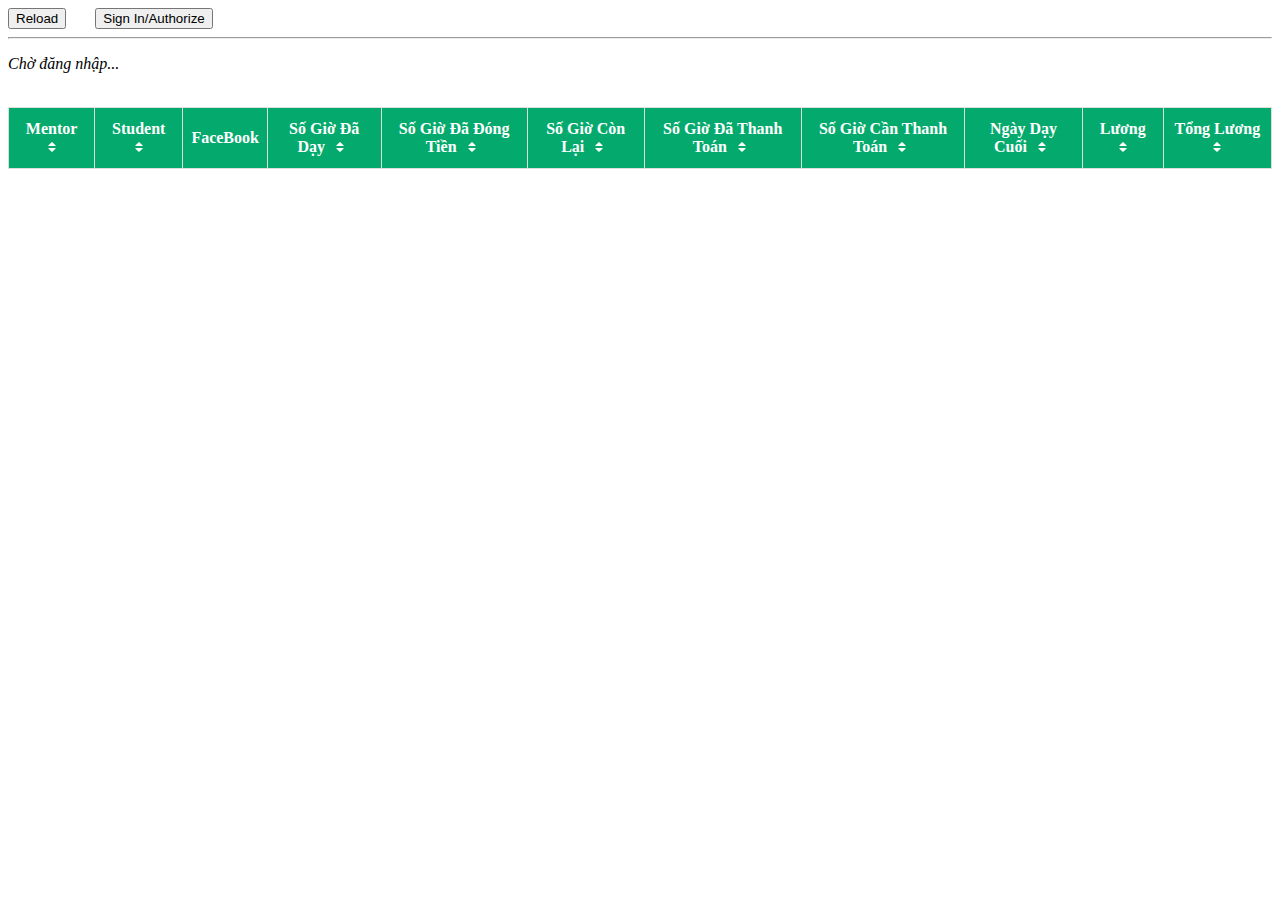
<file: origin/test.html>
<!DOCTYPE html>
<html lang="en">

<head>
  <meta charset="UTF-8" />
  <meta http-equiv="X-UA-Compatible" content="IE=edge" />
  <meta name="viewport" content="width=device-width, initial-scale=1.0" />
  <title>Tracking</title>
  <style>
    table {
      width: 100%;
      border-collapse: collapse;
      text-align: center;
    }

    #status {
      font-style: italic;
    }

    #totalSalary {
      font-weight: bold;
    }

    table td,
    table th {
      border: 1px solid #ddd;
      padding: 8px;
    }

    table th {
      padding-top: 12px;
      padding-bottom: 12px;
      background-color: #04aa6d;
      color: white;
    }

    table tr:nth-child(even) {
      background-color: #f2f2f2;
    }

    table tr:hover {
      background-color: #ddd;
    }

    [id*="btn-sort-"] {
      border: none;
      background: transparent;
      cursor: pointer;
    }

    [id*="filter"] {
      cursor: pointer;
    }

    .fs-18 {
      font-size: 18px;
    }

    .isLoading:after {
      content: ' .';
      animation: dots 1s steps(5, end) infinite;
    }

    @keyframes dots {

      0%,
      20% {
        color: rgba(0, 0, 0, 0);
        text-shadow:
          .25em 0 0 rgba(0, 0, 0, 0),
          .5em 0 0 rgba(0, 0, 0, 0);
      }

      40% {
        color: black;
        text-shadow:
          .25em 0 0 rgba(0, 0, 0, 0),
          .5em 0 0 rgba(0, 0, 0, 0);
      }

      60% {
        text-shadow:
          .25em 0 0 black,
          .5em 0 0 rgba(0, 0, 0, 0);
      }

      80%,
      100% {
        text-shadow:
          .25em 0 0 black,
          .5em 0 0 black;
      }
    }

    #loader-container {
      position: relative;
      display: inline-block;
      border: 1px solid red;
      display: none;
    }

    .loader {
      border: 3px solid #f3f3f3;
      border-radius: 50%;
      border-top: 3px solid #3498db;
      width: 50px;
      height: 50px;
      -webkit-animation: spin 2s linear infinite;
      /* Safari */
      animation: spin 2s linear infinite;
    }

    #percent {
      position: absolute;
      top: 50%;
      left: 50%;
      transform: translate(-50%, -50%);
    }

    a {
      text-decoration: none;
    }

    /* Safari */
    @-webkit-keyframes spin {
      0% {
        -webkit-transform: rotate(0deg);
      }

      100% {
        -webkit-transform: rotate(360deg);
      }
    }

    @keyframes spin {
      0% {
        transform: rotate(0deg);
      }

      100% {
        transform: rotate(360deg);
      }
    }

    .popup {
      display: none;
      position: absolute;
      top: 40px;
      right: 50%;
      padding: 15px;
      width: 300px;
      transform: translateX(50%);
      border-radius: 6px;
      text-align: center;
      box-shadow: rgb(60 64 67 / 30%) 0px 1px 2px 0px, rgb(60 64 67 / 15%) 0px 2px 6px 2px;
      background-color: #eee;
    }

    .popup svg {
      width: 70px;
    }

    .popup button {
      padding: 5px 10px;
    }
  </style>
</head>

<body>
  <button onclick="resets()">Reload</button>
  <button id="sign-in-or-out-button" style="margin-left: 25px">
    Sign In/Authorize
  </button>
  <div id="auth-status" style="display: inline; padding-left: 25px"></div>
  <hr />



  <p id="status">Chờ đăng nhập...</p>
  <p id="query"></p>
  <p id="totalSalary"></p>
  <style>
    .progress-bar {
      width: 300px;
      background-color: #eee;
    }

    .progress-bar .progress-bar-label {
      text-align: center;
      background-color: #04aa6d;
      width: 25%;
      color: #fff;
    }
  </style>
  <div class="progress-bar">
    <div class="progress-bar-label"></div>
  </div>

  <div id="auth-status" style="display: inline; padding-left: 25px"></div>

  <div>
    <table id="table">
      <thead>
        <tr>
          <!-- <th>No.</th> -->
          <th>Mentor
            <button type="button" id="btn-sort-by-mentor">
              <span><svg version="1.1" id="Capa_1" xmlns="http://www.w3.org/2000/svg"
                  xmlns:xlink="http://www.w3.org/1999/xlink" x="0px" y="0px" width="10px" height="10px"
                  viewBox="0 0 401.998 401.998" style="enable-background: new 0 0 401.998 401.998" xml:space="preserve">
                  <g>
                    <g>
                      <path fill="#fff"
                        d="M73.092,164.452h255.813c4.949,0,9.233-1.807,12.848-5.424c3.613-3.616,5.427-7.898,5.427-12.847
                      c0-4.949-1.813-9.229-5.427-12.85L213.846,5.424C210.232,1.812,205.951,0,200.999,0s-9.233,1.812-12.85,5.424L60.242,133.331
                      c-3.617,3.617-5.424,7.901-5.424,12.85c0,4.948,1.807,9.231,5.424,12.847C63.863,162.645,68.144,164.452,73.092,164.452z">
                      </path>
                      <path fill="#fff"
                        d="M328.905,237.549H73.092c-4.952,0-9.233,1.808-12.85,5.421c-3.617,3.617-5.424,7.898-5.424,12.847
                      c0,4.949,1.807,9.233,5.424,12.848L188.149,396.57c3.621,3.617,7.902,5.428,12.85,5.428s9.233-1.811,12.847-5.428l127.907-127.906
                      c3.613-3.614,5.427-7.898,5.427-12.848c0-4.948-1.813-9.229-5.427-12.847C338.139,239.353,333.854,237.549,328.905,237.549z">
                      </path>
                    </g>
                  </g>
                  <g></g>
                  <g></g>
                  <g></g>
                  <g></g>
                  <g></g>
                  <g></g>
                  <g></g>
                  <g></g>
                  <g></g>
                  <g></g>
                  <g></g>
                  <g></g>
                  <g></g>
                  <g></g>
                  <g></g>
                </svg></span>
            </button>
          </th>
          <th>Student
            <button type="button" id="btn-sort-by-student">
              <span><svg version="1.1" id="Capa_1" xmlns="http://www.w3.org/2000/svg"
                  xmlns:xlink="http://www.w3.org/1999/xlink" x="0px" y="0px" width="10px" height="10px"
                  viewBox="0 0 401.998 401.998" style="enable-background: new 0 0 401.998 401.998" xml:space="preserve">
                  <g>
                    <g>
                      <path fill="#fff"
                        d="M73.092,164.452h255.813c4.949,0,9.233-1.807,12.848-5.424c3.613-3.616,5.427-7.898,5.427-12.847
                      c0-4.949-1.813-9.229-5.427-12.85L213.846,5.424C210.232,1.812,205.951,0,200.999,0s-9.233,1.812-12.85,5.424L60.242,133.331
                      c-3.617,3.617-5.424,7.901-5.424,12.85c0,4.948,1.807,9.231,5.424,12.847C63.863,162.645,68.144,164.452,73.092,164.452z">
                      </path>
                      <path fill="#fff"
                        d="M328.905,237.549H73.092c-4.952,0-9.233,1.808-12.85,5.421c-3.617,3.617-5.424,7.898-5.424,12.847
                      c0,4.949,1.807,9.233,5.424,12.848L188.149,396.57c3.621,3.617,7.902,5.428,12.85,5.428s9.233-1.811,12.847-5.428l127.907-127.906
                      c3.613-3.614,5.427-7.898,5.427-12.848c0-4.948-1.813-9.229-5.427-12.847C338.139,239.353,333.854,237.549,328.905,237.549z">
                      </path>
                    </g>
                  </g>
                  <g></g>
                  <g></g>
                  <g></g>
                  <g></g>
                  <g></g>
                  <g></g>
                  <g></g>
                  <g></g>
                  <g></g>
                  <g></g>
                  <g></g>
                  <g></g>
                  <g></g>
                  <g></g>
                  <g></g>
                </svg></span>
            </button>
          </th>
          <!-- <th>Status</th> -->
          <th>FaceBook</th>
          <th>
            Số Giờ Đã Dạy
            <!-- <button type="button" id="btn-sort-1">Sort</button> -->
            <button type="button" id="btn-sort-1">
              <span><svg version="1.1" id="Capa_1" xmlns="http://www.w3.org/2000/svg"
                  xmlns:xlink="http://www.w3.org/1999/xlink" x="0px" y="0px" width="10px" height="10px"
                  viewBox="0 0 401.998 401.998" style="enable-background: new 0 0 401.998 401.998" xml:space="preserve">
                  <g>
                    <g>
                      <path fill="#fff"
                        d="M73.092,164.452h255.813c4.949,0,9.233-1.807,12.848-5.424c3.613-3.616,5.427-7.898,5.427-12.847
                      c0-4.949-1.813-9.229-5.427-12.85L213.846,5.424C210.232,1.812,205.951,0,200.999,0s-9.233,1.812-12.85,5.424L60.242,133.331
                      c-3.617,3.617-5.424,7.901-5.424,12.85c0,4.948,1.807,9.231,5.424,12.847C63.863,162.645,68.144,164.452,73.092,164.452z">
                      </path>
                      <path fill="#fff"
                        d="M328.905,237.549H73.092c-4.952,0-9.233,1.808-12.85,5.421c-3.617,3.617-5.424,7.898-5.424,12.847
                      c0,4.949,1.807,9.233,5.424,12.848L188.149,396.57c3.621,3.617,7.902,5.428,12.85,5.428s9.233-1.811,12.847-5.428l127.907-127.906
                      c3.613-3.614,5.427-7.898,5.427-12.848c0-4.948-1.813-9.229-5.427-12.847C338.139,239.353,333.854,237.549,328.905,237.549z">
                      </path>
                    </g>
                  </g>
                  <g></g>
                  <g></g>
                  <g></g>
                  <g></g>
                  <g></g>
                  <g></g>
                  <g></g>
                  <g></g>
                  <g></g>
                  <g></g>
                  <g></g>
                  <g></g>
                  <g></g>
                  <g></g>
                  <g></g>
                </svg></span>
            </button>
          </th>
          <th>
            Số Giờ Đã Đóng Tiền
            <button type="button" id="btn-sort-2"> <span><svg version="1.1" id="Capa_1"
                  xmlns="http://www.w3.org/2000/svg" xmlns:xlink="http://www.w3.org/1999/xlink" x="0px" y="0px"
                  width="10px" height="10px" viewBox="0 0 401.998 401.998"
                  style="enable-background: new 0 0 401.998 401.998" xml:space="preserve">
                  <g>
                    <g>
                      <path fill="#fff"
                        d="M73.092,164.452h255.813c4.949,0,9.233-1.807,12.848-5.424c3.613-3.616,5.427-7.898,5.427-12.847
                  c0-4.949-1.813-9.229-5.427-12.85L213.846,5.424C210.232,1.812,205.951,0,200.999,0s-9.233,1.812-12.85,5.424L60.242,133.331
                  c-3.617,3.617-5.424,7.901-5.424,12.85c0,4.948,1.807,9.231,5.424,12.847C63.863,162.645,68.144,164.452,73.092,164.452z">
                      </path>
                      <path fill="#fff"
                        d="M328.905,237.549H73.092c-4.952,0-9.233,1.808-12.85,5.421c-3.617,3.617-5.424,7.898-5.424,12.847
                  c0,4.949,1.807,9.233,5.424,12.848L188.149,396.57c3.621,3.617,7.902,5.428,12.85,5.428s9.233-1.811,12.847-5.428l127.907-127.906
                  c3.613-3.614,5.427-7.898,5.427-12.848c0-4.948-1.813-9.229-5.427-12.847C338.139,239.353,333.854,237.549,328.905,237.549z">
                      </path>
                    </g>
                  </g>
                  <g></g>
                  <g></g>
                  <g></g>
                  <g></g>
                  <g></g>
                  <g></g>
                  <g></g>
                  <g></g>
                  <g></g>
                  <g></g>
                  <g></g>
                  <g></g>
                  <g></g>
                  <g></g>
                  <g></g>
                </svg></span></button>
          </th>
          <th>
            Số Giờ Còn Lại <button type="button" id="btn-sort-3"><span><svg version="1.1" id="Capa_1"
                  xmlns="http://www.w3.org/2000/svg" xmlns:xlink="http://www.w3.org/1999/xlink" x="0px" y="0px"
                  width="10px" height="10px" viewBox="0 0 401.998 401.998"
                  style="enable-background: new 0 0 401.998 401.998" xml:space="preserve">
                  <g>
                    <g>
                      <path fill="#fff"
                        d="M73.092,164.452h255.813c4.949,0,9.233-1.807,12.848-5.424c3.613-3.616,5.427-7.898,5.427-12.847
                  c0-4.949-1.813-9.229-5.427-12.85L213.846,5.424C210.232,1.812,205.951,0,200.999,0s-9.233,1.812-12.85,5.424L60.242,133.331
                  c-3.617,3.617-5.424,7.901-5.424,12.85c0,4.948,1.807,9.231,5.424,12.847C63.863,162.645,68.144,164.452,73.092,164.452z">
                      </path>
                      <path fill="#fff"
                        d="M328.905,237.549H73.092c-4.952,0-9.233,1.808-12.85,5.421c-3.617,3.617-5.424,7.898-5.424,12.847
                  c0,4.949,1.807,9.233,5.424,12.848L188.149,396.57c3.621,3.617,7.902,5.428,12.85,5.428s9.233-1.811,12.847-5.428l127.907-127.906
                  c3.613-3.614,5.427-7.898,5.427-12.848c0-4.948-1.813-9.229-5.427-12.847C338.139,239.353,333.854,237.549,328.905,237.549z">
                      </path>
                    </g>
                  </g>
                  <g></g>
                  <g></g>
                  <g></g>
                  <g></g>
                  <g></g>
                  <g></g>
                  <g></g>
                  <g></g>
                  <g></g>
                  <g></g>
                  <g></g>
                  <g></g>
                  <g></g>
                  <g></g>
                  <g></g>
                </svg></span></button>
          </th>
          <th>
            Số Giờ Đã Thanh Toán
            <button type="button" id="btn-sort-4"><span><svg version="1.1" id="Capa_1"
                  xmlns="http://www.w3.org/2000/svg" xmlns:xlink="http://www.w3.org/1999/xlink" x="0px" y="0px"
                  width="10px" height="10px" viewBox="0 0 401.998 401.998"
                  style="enable-background: new 0 0 401.998 401.998" xml:space="preserve">
                  <g>
                    <g>
                      <path fill="#fff"
                        d="M73.092,164.452h255.813c4.949,0,9.233-1.807,12.848-5.424c3.613-3.616,5.427-7.898,5.427-12.847
                  c0-4.949-1.813-9.229-5.427-12.85L213.846,5.424C210.232,1.812,205.951,0,200.999,0s-9.233,1.812-12.85,5.424L60.242,133.331
                  c-3.617,3.617-5.424,7.901-5.424,12.85c0,4.948,1.807,9.231,5.424,12.847C63.863,162.645,68.144,164.452,73.092,164.452z">
                      </path>
                      <path fill="#fff"
                        d="M328.905,237.549H73.092c-4.952,0-9.233,1.808-12.85,5.421c-3.617,3.617-5.424,7.898-5.424,12.847
                  c0,4.949,1.807,9.233,5.424,12.848L188.149,396.57c3.621,3.617,7.902,5.428,12.85,5.428s9.233-1.811,12.847-5.428l127.907-127.906
                  c3.613-3.614,5.427-7.898,5.427-12.848c0-4.948-1.813-9.229-5.427-12.847C338.139,239.353,333.854,237.549,328.905,237.549z">
                      </path>
                    </g>
                  </g>
                  <g></g>
                  <g></g>
                  <g></g>
                  <g></g>
                  <g></g>
                  <g></g>
                  <g></g>
                  <g></g>
                  <g></g>
                  <g></g>
                  <g></g>
                  <g></g>
                  <g></g>
                  <g></g>
                  <g></g>
                </svg></span></button>
          </th>
          <th>
            Số Giờ Cần Thanh Toán
            <button type="button" id="btn-sort-5"><span><svg version="1.1" id="Capa_1"
                  xmlns="http://www.w3.org/2000/svg" xmlns:xlink="http://www.w3.org/1999/xlink" x="0px" y="0px"
                  width="10px" height="10px" viewBox="0 0 401.998 401.998"
                  style="enable-background: new 0 0 401.998 401.998" xml:space="preserve">
                  <g>
                    <g>
                      <path fill="#fff"
                        d="M73.092,164.452h255.813c4.949,0,9.233-1.807,12.848-5.424c3.613-3.616,5.427-7.898,5.427-12.847
                  c0-4.949-1.813-9.229-5.427-12.85L213.846,5.424C210.232,1.812,205.951,0,200.999,0s-9.233,1.812-12.85,5.424L60.242,133.331
                  c-3.617,3.617-5.424,7.901-5.424,12.85c0,4.948,1.807,9.231,5.424,12.847C63.863,162.645,68.144,164.452,73.092,164.452z">
                      </path>
                      <path fill="#fff"
                        d="M328.905,237.549H73.092c-4.952,0-9.233,1.808-12.85,5.421c-3.617,3.617-5.424,7.898-5.424,12.847
                  c0,4.949,1.807,9.233,5.424,12.848L188.149,396.57c3.621,3.617,7.902,5.428,12.85,5.428s9.233-1.811,12.847-5.428l127.907-127.906
                  c3.613-3.614,5.427-7.898,5.427-12.848c0-4.948-1.813-9.229-5.427-12.847C338.139,239.353,333.854,237.549,328.905,237.549z">
                      </path>
                    </g>
                  </g>
                  <g></g>
                  <g></g>
                  <g></g>
                  <g></g>
                  <g></g>
                  <g></g>
                  <g></g>
                  <g></g>
                  <g></g>
                  <g></g>
                  <g></g>
                  <g></g>
                  <g></g>
                  <g></g>
                  <g></g>
                </svg></span></button>
          </th>
          <th>Ngày Dạy Cuối
            <button type="button" id="btn-sort-last-day"><span><svg version="1.1" id="Capa_1"
                  xmlns="http://www.w3.org/2000/svg" xmlns:xlink="http://www.w3.org/1999/xlink" x="0px" y="0px"
                  width="10px" height="10px" viewBox="0 0 401.998 401.998"
                  style="enable-background: new 0 0 401.998 401.998" xml:space="preserve">
                  <g>
                    <g>
                      <path fill="#fff"
                        d="M73.092,164.452h255.813c4.949,0,9.233-1.807,12.848-5.424c3.613-3.616,5.427-7.898,5.427-12.847
          c0-4.949-1.813-9.229-5.427-12.85L213.846,5.424C210.232,1.812,205.951,0,200.999,0s-9.233,1.812-12.85,5.424L60.242,133.331
          c-3.617,3.617-5.424,7.901-5.424,12.85c0,4.948,1.807,9.231,5.424,12.847C63.863,162.645,68.144,164.452,73.092,164.452z">
                      </path>
                      <path fill="#fff"
                        d="M328.905,237.549H73.092c-4.952,0-9.233,1.808-12.85,5.421c-3.617,3.617-5.424,7.898-5.424,12.847
          c0,4.949,1.807,9.233,5.424,12.848L188.149,396.57c3.621,3.617,7.902,5.428,12.85,5.428s9.233-1.811,12.847-5.428l127.907-127.906
          c3.613-3.614,5.427-7.898,5.427-12.848c0-4.948-1.813-9.229-5.427-12.847C338.139,239.353,333.854,237.549,328.905,237.549z">
                      </path>
                    </g>
                  </g>
                  <g></g>
                  <g></g>
                  <g></g>
                  <g></g>
                  <g></g>
                  <g></g>
                  <g></g>
                  <g></g>
                  <g></g>
                  <g></g>
                  <g></g>
                  <g></g>
                  <g></g>
                  <g></g>
                  <g></g>
                </svg></span></button>
          </th>
          <th>Lương
            <button type="button" id="btn-sort-salary"><span><svg version="1.1" id="Capa_1"
                  xmlns="http://www.w3.org/2000/svg" xmlns:xlink="http://www.w3.org/1999/xlink" x="0px" y="0px"
                  width="10px" height="10px" viewBox="0 0 401.998 401.998"
                  style="enable-background: new 0 0 401.998 401.998" xml:space="preserve">
                  <g>
                    <g>
                      <path fill="#fff"
                        d="M73.092,164.452h255.813c4.949,0,9.233-1.807,12.848-5.424c3.613-3.616,5.427-7.898,5.427-12.847
              c0-4.949-1.813-9.229-5.427-12.85L213.846,5.424C210.232,1.812,205.951,0,200.999,0s-9.233,1.812-12.85,5.424L60.242,133.331
              c-3.617,3.617-5.424,7.901-5.424,12.85c0,4.948,1.807,9.231,5.424,12.847C63.863,162.645,68.144,164.452,73.092,164.452z">
                      </path>
                      <path fill="#fff"
                        d="M328.905,237.549H73.092c-4.952,0-9.233,1.808-12.85,5.421c-3.617,3.617-5.424,7.898-5.424,12.847
              c0,4.949,1.807,9.233,5.424,12.848L188.149,396.57c3.621,3.617,7.902,5.428,12.85,5.428s9.233-1.811,12.847-5.428l127.907-127.906
              c3.613-3.614,5.427-7.898,5.427-12.848c0-4.948-1.813-9.229-5.427-12.847C338.139,239.353,333.854,237.549,328.905,237.549z">
                      </path>
                    </g>
                  </g>
                  <g></g>
                  <g></g>
                  <g></g>
                  <g></g>
                  <g></g>
                  <g></g>
                  <g></g>
                  <g></g>
                  <g></g>
                  <g></g>
                  <g></g>
                  <g></g>
                  <g></g>
                  <g></g>
                  <g></g>
                </svg></span></button>
          </th>
          <th>Tổng Lương
            <button type="button" id="btn-sort-total-salary"><span><svg version="1.1" id="Capa_1"
                  xmlns="http://www.w3.org/2000/svg" xmlns:xlink="http://www.w3.org/1999/xlink" x="0px" y="0px"
                  width="10px" height="10px" viewBox="0 0 401.998 401.998"
                  style="enable-background: new 0 0 401.998 401.998" xml:space="preserve">
                  <g>
                    <g>
                      <path fill="#fff"
                        d="M73.092,164.452h255.813c4.949,0,9.233-1.807,12.848-5.424c3.613-3.616,5.427-7.898,5.427-12.847
              c0-4.949-1.813-9.229-5.427-12.85L213.846,5.424C210.232,1.812,205.951,0,200.999,0s-9.233,1.812-12.85,5.424L60.242,133.331
              c-3.617,3.617-5.424,7.901-5.424,12.85c0,4.948,1.807,9.231,5.424,12.847C63.863,162.645,68.144,164.452,73.092,164.452z">
                      </path>
                      <path fill="#fff"
                        d="M328.905,237.549H73.092c-4.952,0-9.233,1.808-12.85,5.421c-3.617,3.617-5.424,7.898-5.424,12.847
              c0,4.949,1.807,9.233,5.424,12.848L188.149,396.57c3.621,3.617,7.902,5.428,12.85,5.428s9.233-1.811,12.847-5.428l127.907-127.906
              c3.613-3.614,5.427-7.898,5.427-12.848c0-4.948-1.813-9.229-5.427-12.847C338.139,239.353,333.854,237.549,328.905,237.549z">
                      </path>
                    </g>
                  </g>
                  <g></g>
                  <g></g>
                  <g></g>
                  <g></g>
                  <g></g>
                  <g></g>
                  <g></g>
                  <g></g>
                  <g></g>
                  <g></g>
                  <g></g>
                  <g></g>
                  <g></g>
                  <g></g>
                  <g></g>
                </svg></span></button>
          </th>
        </tr>
      </thead>
      <tbody></tbody>
    </table>
    <!-- Popup thông báo lỗi -->
    <div class="popup">
      <svg version="1.1" id="Layer_1" xmlns="http://www.w3.org/2000/svg" xmlns:xlink="http://www.w3.org/1999/xlink"
        x="0px" y="0px" viewBox="0 0 512 512" style="enable-background:new 0 0 512 512;" xml:space="preserve">
        <style type="text/css">
          .st0 {
            fill: none;
            stroke: #FF0000;
            stroke-width: 35;
            stroke-linecap: round;
            stroke-linejoin: round;
            stroke-miterlimit: 10;
          }
        </style>
        <polygon class="st0" points="250.7901,48.8625 24.2979,433.1776 487.7021,433.1776 " />
        <g>
          <path d="M256,173.9362c3.1303,3.2315,5.7856,6.4631,8.2664,9.6946c1.2897,1.6158,2.3926,3.2315,3.598,4.8473
		c1.1111,1.6158,2.2431,3.2315,3.3004,4.8473c0.208,0.4039,0.2932,0.8079,0.2375,1.2118c-0.0468,0.4039-0.1979,0.8079-0.2915,1.2118
		c-0.1055,0.4039-0.1202,0.8079-0.1108,1.2118v1.2118v4.8473v9.6946v38.7785v38.7785v19.3893l-3.349,4.8473
		c-1.1918,1.6158-2.3101,3.2315-3.5791,4.8473c-2.4592,3.2316-5.0625,6.4631-8.072,9.6946
		c-3.0095-3.2315-5.6127-6.4631-8.072-9.6946c-1.269-1.6158-2.3873-3.2315-3.5791-4.8473L241,309.661v-19.3893v-38.7785v-38.7785
		v-9.6946v-4.8473v-1.2118c0.0094-0.4039-0.0052-0.8079-0.1108-1.2118c-0.0936-0.4039-0.2447-0.8079-0.2915-1.2118
		c-0.0557-0.4039,0.0294-0.8079,0.2375-1.2118c1.0572-1.6158,2.1892-3.2315,3.3003-4.8473c1.2054-1.6158,2.3083-3.2316,3.598-4.8473
		C250.2144,180.3993,252.8697,177.1677,256,173.9362z" />
        </g>
        <circle cx="256" cy="371.1742" r="15.8911" />
      </svg>
      <p>Có lỗi xảy ra! Hãy reload lại trang</p>
      <button onclick="resets()">Reload</button>
    </div>
  </div>

  <script src="https://ajax.googleapis.com/ajax/libs/jquery/1.11.3/jquery.min.js"></script>

  <script>
    // ========================================== Bắt đầu từ đây là sign-in google ============================================

    var GoogleAuth;
    var SCOPE = "https://www.googleapis.com/auth/spreadsheets";
    var gettedToken = [];

    function resets() {
      window.location.reload();
    }

    function handleClientLoad() {
      // Load the API's client and auth2 modules.
      // Call the initClient function after the modules load.
      gapi.load("client:auth2", initClient);
    }

    function getApi(url) {
      var patt = /\/spreadsheets\/d\/([a-zA-Z0-9-_]+)/;
      var key = url.match(patt);
      // link của thầy
      // console.log(gettedToken[0]);
      var url_api =
        "https://sheets.googleapis.com/v4/spreadsheets/" +
        key[1] +
        "/values/Trang%20tính1?alt=json&access_token=" +
        gettedToken[0].vc.access_token;

      // var url_api = "https://sheets.googleapis.com/v4/spreadsheets/" + key[1] + "/values/Sheet1?alt=json&access_token=" + gettedToken[0].Zb.access_token;
      // console.log(gettedToken[0]);
      return url_api;
    }

    var link_total_url_api;
    function initClient() {
      // In practice, your app can retrieve one or more discovery documents.
      var discoveryUrl =
        "https://www.googleapis.com/discovery/v1/apis/drive/v3/rest";

      // Initialize the gapi.client object, which app uses to make API requests.
      // Get API key and client ID from API Console.
      // 'scope' field specifies space-delimited list of access scopes.
      gapi.client
        .init({
          // apiKey: "AIzaSyA-5v9hrBZt8gYxKqet-Of90cCPNLHGAnk",
          // clientId:
          //   "385356524753-f4bficgqsm0sb1ggfma7trp6bimp1bo8.apps.googleusercontent.com",
          // for test
          apiKey: "AIzaSyAkOofkfB6SnWkc-9Cd_hDW1liY-pa74G8",
          clientId: "512677808993-fqbc14m6c6vu78dgggd2rtd1bfm1i003.apps.googleusercontent.com",
          discoveryDocs: [discoveryUrl],
          scope: SCOPE,
        })
        .then(function () {
          GoogleAuth = gapi.auth2.getAuthInstance();

          // Listen for sign-in state changes.
          GoogleAuth.isSignedIn.listen(updateSigninStatus);

          // Handle initial sign-in state. (Determine if user is already signed in.)
          var user = GoogleAuth.currentUser.get();
          setSigninStatus();

          gettedToken.push(user);
          // console.log(user.Zb.access_token);

          // Call handleAuthClick function when user clicks on
          //      "Sign In/Authorize" button.
          $("#sign-in-or-out-button").click(function () {
            handleAuthClick();
          });
          $("#revoke-access-button").click(function () {
            revokeAccess();
          });

          //==================================================================================================================

          //console.log(gettedToken[0].Zb.access_token);

          //link của thầy
          // var link_total_url =
          //   "https://docs.google.com/spreadsheets/d/1sx2NMPFL7QLPeRMAJvysJj82c74ARS1qMrgSfwc3Xcg/edit#gid=0";

          // link test
          var link_total_url =
            "https://docs.google.com/spreadsheets/d/1QPvX386QHPydkT86ADu6PQyXHe1rtuuypsPxgnDgMDM/edit#gid=0";

          link_total_url_api = getApi(link_total_url);

          $.getJSON(link_total_url_api, function (data) {
            let mentorArr = [];
            let allTrackingUrl = [];
            let mentorArrDup = [];
            //lặp mảng url
            var arrData = data.values;

            //lặp từng mảng để lấy tên các mentor

            for (var i = 1; i < arrData.length; i++) {
              mentorArr.push(arrData[i][1]);
            }
            mentorArrDup = mentorArr.filter(function (item, index) {
              return mentorArr.indexOf(item) === index;
            });
            mentorArrDup.sort();

          }).done(() => window.filterOnNewTab ? filter() : listAll());

          function listAll() {
            let arrData;
            let pushArr = [];
            let allTrackingUrl = [];
            setStatusLoading();

            $.getJSON(link_total_url_api, function (data) {
              arrData = data.values;

              for (let i = 1; i < arrData.length; i++) {
                pushArr.push(arrData[i]);
              }
              for (let i = 0; i < pushArr.length; i++) {
                allTrackingUrl.push(pushArr[i][0]);
              }
            }).done(function (data, textStatus, xhr) {
              removeTableRows();
              clearTimeouts();
              callAPIOnInterval(5, allTrackingUrl, pushArr);
            });
          };
        });
    }

    function filter() {
      window.filterOnNewTab = false;
      let pushArr = [];
      let mentorArr = [];
      let allTrackingUrl = [];
      let mentorArrDup = [];
      setStatusLoading();

      //lây url từng file tracktring
      $.getJSON(link_total_url_api, function (data) {
        //lặp mảng url
        //lặp từng mảng để lấy tên các mentor
        var arrData = data.values;
        for (var i = 1; i < arrData.length; i++) {
          mentorArr.push(arrData[i][1]);
        }
        mentorArrDup = mentorArr.filter(function (item, index) {
          return mentorArr.indexOf(item) === index;
        });

        arrData.map((val) => {
          if (val[3] === "Đang Học" && val[1] == filterBy[1]) {
            //các mảng sau khi được lọc với đk "đang học"
            //push các mảng đã lọc vào mảng mới
            pushArr.push(val);
          }
        });

        //lặp từng giá trị trong mảng mới và gen vào table
        for (var i = 0; i < pushArr.length; i++) {
          allTrackingUrl.push(pushArr[i][0]);
        }
      }).done(function () {
        removeTableRows();
        clearTimeouts();
        callAPIOnInterval(5, allTrackingUrl, pushArr);
      });
    }

    var timeouts = [];
    var allTableRows = [];
    let count = 0;
    function callAPIOnInterval(
      initialChunk,
      allTrackingUrl,
      tableRows,
      startPoint = 0
    ) {
      let deferreds = [];

      for (
        let i = startPoint; i <= initialChunk && i < allTrackingUrl.length; i++
      ) {
        if (i == initialChunk) {
          timeouts.push(
            setTimeout(
              () =>
                callAPIOnInterval(
                  initialChunk + 3,
                  allTrackingUrl,
                  tableRows,
                  i + 1
                ),
              7000
            )
          );
        }
        if (startPoint === 0) {
          allTableRows = [];
        }
        let eachTrackingUrl = getApi(allTrackingUrl[i]);

        deferreds.push(
          $.getJSON(eachTrackingUrl, {}, function (data) {
            let dates = [];
            for (let i = 0; i < data.values.length; i++) {
              var timestamp = Date.parse(data.values[i][2]);

              if (isNaN(timestamp) == false) {
                dates.push(data.values[i][2]);
              }
            }
            tableRows[i]["i4"] = data.values[3][8];
            tableRows[i]["h4"] = data.values[3][7];
            tableRows[i]["e4"] = data.values[3][4];
            tableRows[i]["last_teaching_day"] = dates[dates.length - 1];
            // console.log(tableRows[i][0]);
          })
            .done(() => {
              count++;
              $(".progress-bar-label").text(`${parseInt((count / tableRows.length) * 100)}%`);
              $(".progress-bar-label").css("width", `${parseInt((count / tableRows.length) * 100)}%`);
              $("#percent").text(`${parseInt((count / tableRows.length) * 100)}%`);
            })
            .fail(() => {
              $(".popup").show();
            })
        );
      }
      $.when(...deferreds, startPoint).then(function () {
        renderTable(startPoint, tableRows);
        if (allTrackingUrl.length === allTrackingUrl.length) {
          // setStatusLoading();
          var indexDone = 0;
          sortTable("theTimeLeft");
        }
        
      });
    }

    function renderTable(startPoint, tableRows) {
      var tongluong = 0;
      var statusOn = 0;
      for (let i = startPoint; i < tableRows.length; i++) {
        if (tableRows[i][3] == "Đang Học") {
          statusOn++;
          tableRows[i][4] = Number(tableRows[i][4]);
          hoursPaid = tableRows[i][4];
          var total_hour_learned = tableRows[i]["i4"];
          if (typeof total_hour_learned != "undefined") {
            total_hour_learned = total_hour_learned.replace(",", ".");
          }

          tableRows[i]["total_hour_learned"] = total_hour_learned;
          var totalSalaryPerClass =
            Math.round(total_hour_learned - hoursPaid) * tableRows[i][6];
          tableRows[i]["totalSalaryPerClass"] = totalSalaryPerClass;
          var theTimeLeft =
            Math.round((tableRows[i]["h4"] - total_hour_learned) * 1000) / 1000;
          tableRows[i]["theTimeLeft"] = theTimeLeft;
          var hoursToPay = Math.floor(
            ((total_hour_learned - hoursPaid) * 1000) / 1000
          );
          tableRows[i]["hoursToPay"] = hoursToPay;
          tongluong += totalSalaryPerClass;

          allTableRows = allTableRows.concat(
            tableRows.filter((item) => allTableRows.indexOf(item) < 0)
          );

          renderTableRow(tableRows[i], i);
          if (typeof total_hour_learned != "undefined") {
            document.getElementById("filter" + i).onclick = function () {
              var w = window.open(window.location.href, '_blank');
              w.filterOnNewTab = true;
              w.filterBy = tableRows[i];
              w.focus();
            };
            document.getElementById("filter" + i).onclick = function () {
              var w = window.open(window.location.href, '_blank');
              w.filterOnNewTab = true;
              w.filterBy = tableRows[i];
              w.focus();
            };
          }
        }
      }

      var totalSalary = document.getElementById("totalSalary");
      if (!isNaN(tongluong) && !window.filterOnNewTab) {
        totalSalary.innerHTML = "Tổng Lương : " + tongluong
        setStatusDone(statusOn);
      } else {
        totalSalary.innerHTML = "";
      }
      // !isNaN(tongluong) && !window.filterOnNewTab ? totalSalary.innerHTML = "Tổng Lương : " + tongluong : totalSalary.innerHTML = "Tổng Lương : " + "Loading...";
      // setStatusDone(statusOn);

      // totalSalary.innerHTML = "Tổng Lương : " + tongluong;

    }
    function renderTableRow(row, index) {
      if (typeof row['e4'] != "undefined") {
        $("#table tbody").append(
          "<tr><td>" +
          `<span id="filter${index}">` + row['e4'] + "</span>" +
          "</td><td>" +
          `<a href="${row[0]}" target="_blank">` + row[2] + "</a>" +
          "</td><td>" +
          `<a id="linkFb-${index}" href="${row[5]}" target="_blank"><?xml version="1.0" encoding="UTF-8" standalone="no"?> <svg width="25" height="25" viewBox="0 0 48 48" fill="none" xmlns="http://www.w3.org/2000/svg">
<path d="M0 24C0 10.7452 10.7452 0 24 0C37.2548 0 48 10.7452 48 24C48 37.2548 37.2548 48 24 48C10.7452 48 0 37.2548 0 24Z" fill="#3B5998"/>
<path d="M26.5015 38.1115V25.0542H30.1059L30.5836 20.5546H26.5015L26.5077 18.3025C26.5077 17.1289 26.6192 16.5001 28.3048 16.5001H30.5581V12H26.9532C22.6231 12 21.0991 14.1828 21.0991 17.8536V20.5551H18.4V25.0547H21.0991V38.1115H26.5015Z" fill="white"/>
</svg></a>` +
          "</td><td>" +
          row["total_hour_learned"] +
          "</td><td>" +
          row["h4"] +
          `</td><td id="timeleft-${index}">` +
          row["theTimeLeft"] +
          "</td><td>" +
          row[4] +
          "</td><td>" +
          row["hoursToPay"] +
          "</td><td>" +
          row["last_teaching_day"] +
          "</td><td>" +
          row[6] +
          "</td><td>" +
          row["totalSalaryPerClass"] +
          "</td></tr>"
        );
      }
      var timelefts = Number($(`#timeleft-${index}`).text());
      var linkFb = $(`#linkFb-${index}`);
      if (timelefts <= 3) {
        $(`#timeleft-${index}`).css({ "color": "red", "font-weight": "bold" });
      }
      if (linkFb.attr("href") == "") {
        linkFb.hide();
      }
    }

    function sortTable(column = "i4") {
      allTableRows.sort(function (a, b) {
        a = a[column];
        b = b[column];

        if (ascSortOrder) {
          return a < b ? -1 : a > b ? 1 : 0;
        }
        return a > b ? -1 : a < b ? 1 : 0;
      });

      removeTableRows();
      renderTable(0, allTableRows);
    }

    var ascSortOrder = true;
    $("#btn-sort-1").click(function () {
      ascSortOrder = !ascSortOrder;
      sortTable("i4");
    });

    $("#btn-sort-2").click(function () {
      ascSortOrder = !ascSortOrder;
      sortTable("h4");
    });

    $("#btn-sort-3").click(function () {
      ascSortOrder = !ascSortOrder;
      sortTable("theTimeLeft");
    });

    $("#btn-sort-4").click(function () {
      ascSortOrder = !ascSortOrder;
      sortTable(4);
    });

    $("#btn-sort-5").click(function () {
      ascSortOrder = !ascSortOrder;
      sortTable("hoursToPay");
    });
    $("#btn-sort-by-student").click(function () {
      ascSortOrder = !ascSortOrder;
      sortTable(2);
    });
    $("#btn-sort-by-mentor").click(function () {
      ascSortOrder = !ascSortOrder;
      sortTable(1);
    });
    $("#btn-sort-last-day").click(function () {
      ascSortOrder = !ascSortOrder;
      sortTable("last_teaching_day");
    });
    $("#btn-sort-salary").click(function () {
      ascSortOrder = !ascSortOrder;
      sortTable(6);
    });
    $("#btn-sort-total-salary").click(function () {
      ascSortOrder = !ascSortOrder;
      sortTable("totalSalaryPerClass");
    });

    function clearTimeouts() {
      for (var i = 0; i < timeouts.length; i++) {
        clearTimeout(timeouts[i]);
      }

      timeouts = [];
    }

    function removeTableRows() {
      $("#table tbody").empty();
    }

    function setStatusLoading() {
      $("#status").html(` 
      <div class="isLoading fs-18">Đang tải dữ liệu</div>
      <div id="loader-container">
        <div style="margin-top: 5px;"class="loader"></div>
        <div id="percent"></div>
      </div>
      `);
    }

    function setStatusDone(statusOn) {
      $("#status").html(`Truy vấn thành công ${statusOn} kết quả.`);
      $(".progress-bar-label").hide();
    }

    function handleAuthClick() {
      if (GoogleAuth.isSignedIn.get()) {
        // User is authorized and has clicked "Sign out" button.
        GoogleAuth.signOut();
      } else {
        // User is not signed in. Start Google auth flow.
        GoogleAuth.signIn();
      }
    }
    function revokeAccess() {
      GoogleAuth.disconnect();
    }

    function setSigninStatus() {
      var user = GoogleAuth.currentUser.get();
      var isAuthorized = user.hasGrantedScopes(SCOPE);
      if (isAuthorized) {
        $("#sign-in-or-out-button").html("Sign out");
        $("#revoke-access-button").css("display", "inline-block");
        $("#auth-status").html("Đăng nhập thành công");
      } else {
        $("#sign-in-or-out-button").html("Sign In/Authorize");
        $("#revoke-access-button").css("display", "none");
        $("#auth-status").html("Xin vui lòng đăng nhập");
      }
    }

    function updateSigninStatus() {
      setSigninStatus();
    }
    // ========================================== Kết thúc sign-in google ============================================
  </script>

  <script src="https://ajax.googleapis.com/ajax/libs/jquery/1.11.3/jquery.min.js"></script>
  <script async defer src="https://apis.google.com/js/api.js" onload="this.onload=function(){};handleClientLoad()"
    onreadystatechange="if (this.readyState === 'complete') this.onload()"></script>
</body>

</html>
</file>
<file: assets/css/style_test.css>
.d-flex {
  display: flex;
  justify-content: space-between;
}
#classType {
    outline: none;
    padding: 5px;
    border: 1px solid #ccc;
    border-radius: 5px;
}
table {
  width: 100%;
  border-collapse: collapse;
  text-align: center;
}

#status {
  font-style: italic;
}

#totalSalary {
  font-weight: bold;
}

table td,
table th {
  border: 1px solid #ddd;
  padding: 8px;
}

table th {
  padding-top: 12px;
  padding-bottom: 12px;
  background-color: #04aa6d;
  color: white;
}

table tr:nth-child(even) {
  background-color: #f2f2f2;
}

table tr:hover {
  background-color: #ddd;
}

[id*="btn-sort-"] {
  border: none;
  background: transparent;
  cursor: pointer;
}

[id*="filter"] {
  cursor: pointer;
}

.fs-18 {
  font-size: 18px;
}

.isLoading:after {
  content: " .";
  animation: dots 1s steps(5, end) infinite;
}

@keyframes dots {
  0%,
  20% {
    color: rgba(0, 0, 0, 0);
    text-shadow: 0.25em 0 0 rgba(0, 0, 0, 0), 0.5em 0 0 rgba(0, 0, 0, 0);
  }

  40% {
    color: black;
    text-shadow: 0.25em 0 0 rgba(0, 0, 0, 0), 0.5em 0 0 rgba(0, 0, 0, 0);
  }

  60% {
    text-shadow: 0.25em 0 0 black, 0.5em 0 0 rgba(0, 0, 0, 0);
  }

  80%,
  100% {
    text-shadow: 0.25em 0 0 black, 0.5em 0 0 black;
  }
}

#loader-container {
  position: relative;
  display: inline-block;
  border: 1px solid red;
  display: none;
}

.loader {
  border: 3px solid #f3f3f3;
  border-radius: 50%;
  border-top: 3px solid #3498db;
  width: 50px;
  height: 50px;
  -webkit-animation: spin 2s linear infinite;
  /* Safari */
  animation: spin 2s linear infinite;
}

#percent {
  position: absolute;
  top: 50%;
  left: 50%;
  transform: translate(-50%, -50%);
}

a {
  text-decoration: none;
}

/* Safari */
@-webkit-keyframes spin {
  0% {
    -webkit-transform: rotate(0deg);
  }

  100% {
    -webkit-transform: rotate(360deg);
  }
}

@keyframes spin {
  0% {
    transform: rotate(0deg);
  }

  100% {
    transform: rotate(360deg);
  }
}

.popup {
  display: none;
  position: absolute;
  top: 40px;
  right: 50%;
  padding: 15px;
  transform: translateX(50%);
  border-radius: 6px;
  box-shadow: rgb(60 64 67 / 30%) 0px 1px 2px 0px,
    rgb(60 64 67 / 15%) 0px 2px 6px 2px;
  background-color: #eee;
}

.popup svg {
  width: 70px;
}

.popup button {
  padding: 5px 10px;
}

.progress-bar {
  width: 300px;
  background-color: #eee;
}

.progress-bar .progress-bar-label {
  text-align: center;
  background-color: #04aa6d;
  width: 25%;
  color: #fff;
}
</file>
<file: assets/css/style.min.css>
table{width:100%;border-collapse:collapse;text-align:center}#status{font-style:italic}#totalSalary{font-weight:700}table td,table th{border:1px solid #ddd;padding:8px}table th{padding-top:12px;padding-bottom:12px;background-color:#04aa6d;color:#fff}table tr:nth-child(even){background-color:#f2f2f2}table tr:hover{background-color:#ddd}[id*=btn-sort-]{border:none;background:0 0;cursor:pointer}[id*=filter]{cursor:pointer}.fs-18{font-size:18px}.isLoading:after{content:" .";animation:dots 1s steps(5,end) infinite}@keyframes dots{0%,20%{color:transparent;text-shadow:.25em 0 0 transparent,.5em 0 0 transparent}40%{color:#000;text-shadow:.25em 0 0 transparent,.5em 0 0 transparent}60%{text-shadow:.25em 0 0 #000,.5em 0 0 transparent}100%,80%{text-shadow:.25em 0 0 #000,.5em 0 0 #000}}#loader-container{position:relative;display:inline-block;border:1px solid red;display:none}.loader{border:3px solid #f3f3f3;border-radius:50%;border-top:3px solid #3498db;width:50px;height:50px;-webkit-animation:spin 2s linear infinite;animation:spin 2s linear infinite}#percent{position:absolute;top:50%;left:50%;transform:translate(-50%,-50%)}a{text-decoration:none}@-webkit-keyframes spin{0%{-webkit-transform:rotate(0)}100%{-webkit-transform:rotate(360deg)}}@keyframes spin{0%{transform:rotate(0)}100%{transform:rotate(360deg)}}.popup{display:none;position:absolute;top:40px;right:50%;padding:15px;width:300px;transform:translateX(50%);border-radius:6px;text-align:center;box-shadow:rgb(60 64 67 / 30%) 0 1px 2px 0,rgb(60 64 67 / 15%) 0 2px 6px 2px;background-color:#eee}.popup svg{width:70px}.popup button{padding:5px 10px}.progress-bar{width:300px;background-color:#eee}.progress-bar .progress-bar-label{text-align:center;background-color:#04aa6d;width:25%;color:#fff}
</file>
